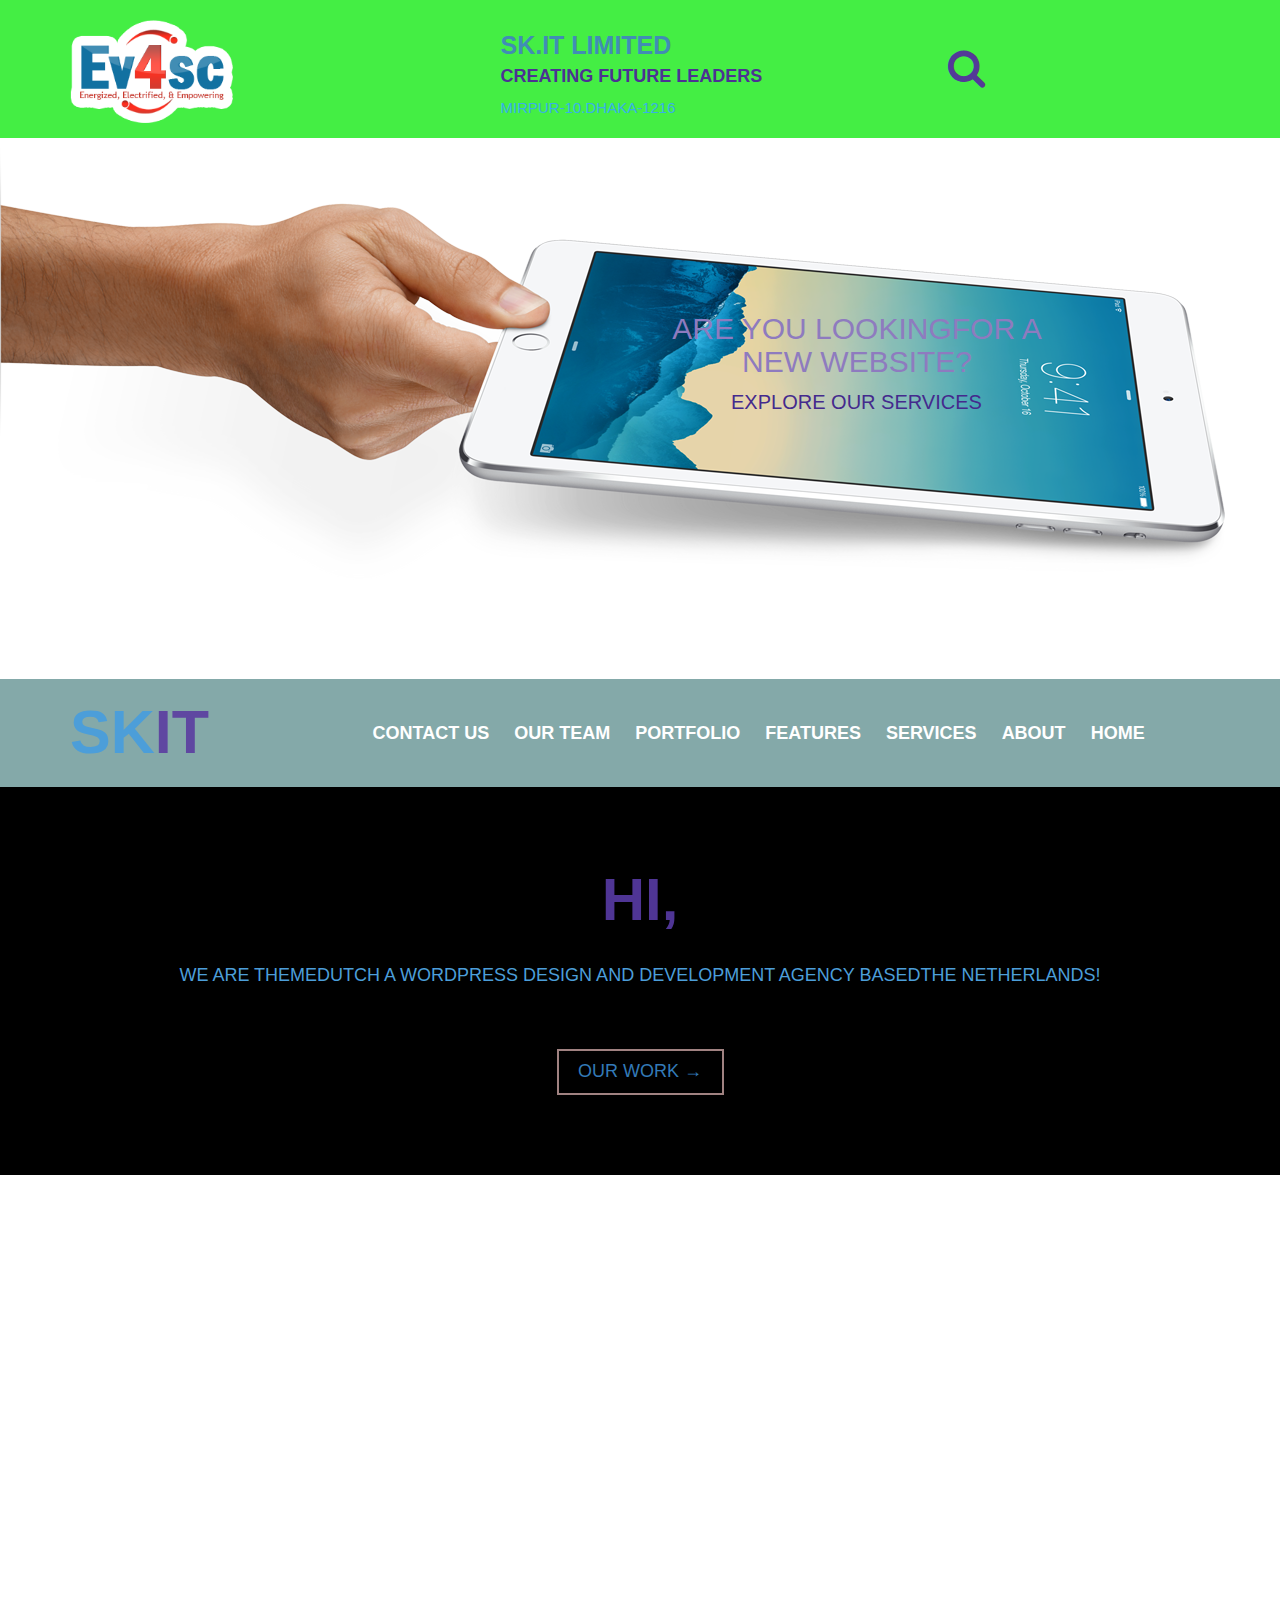
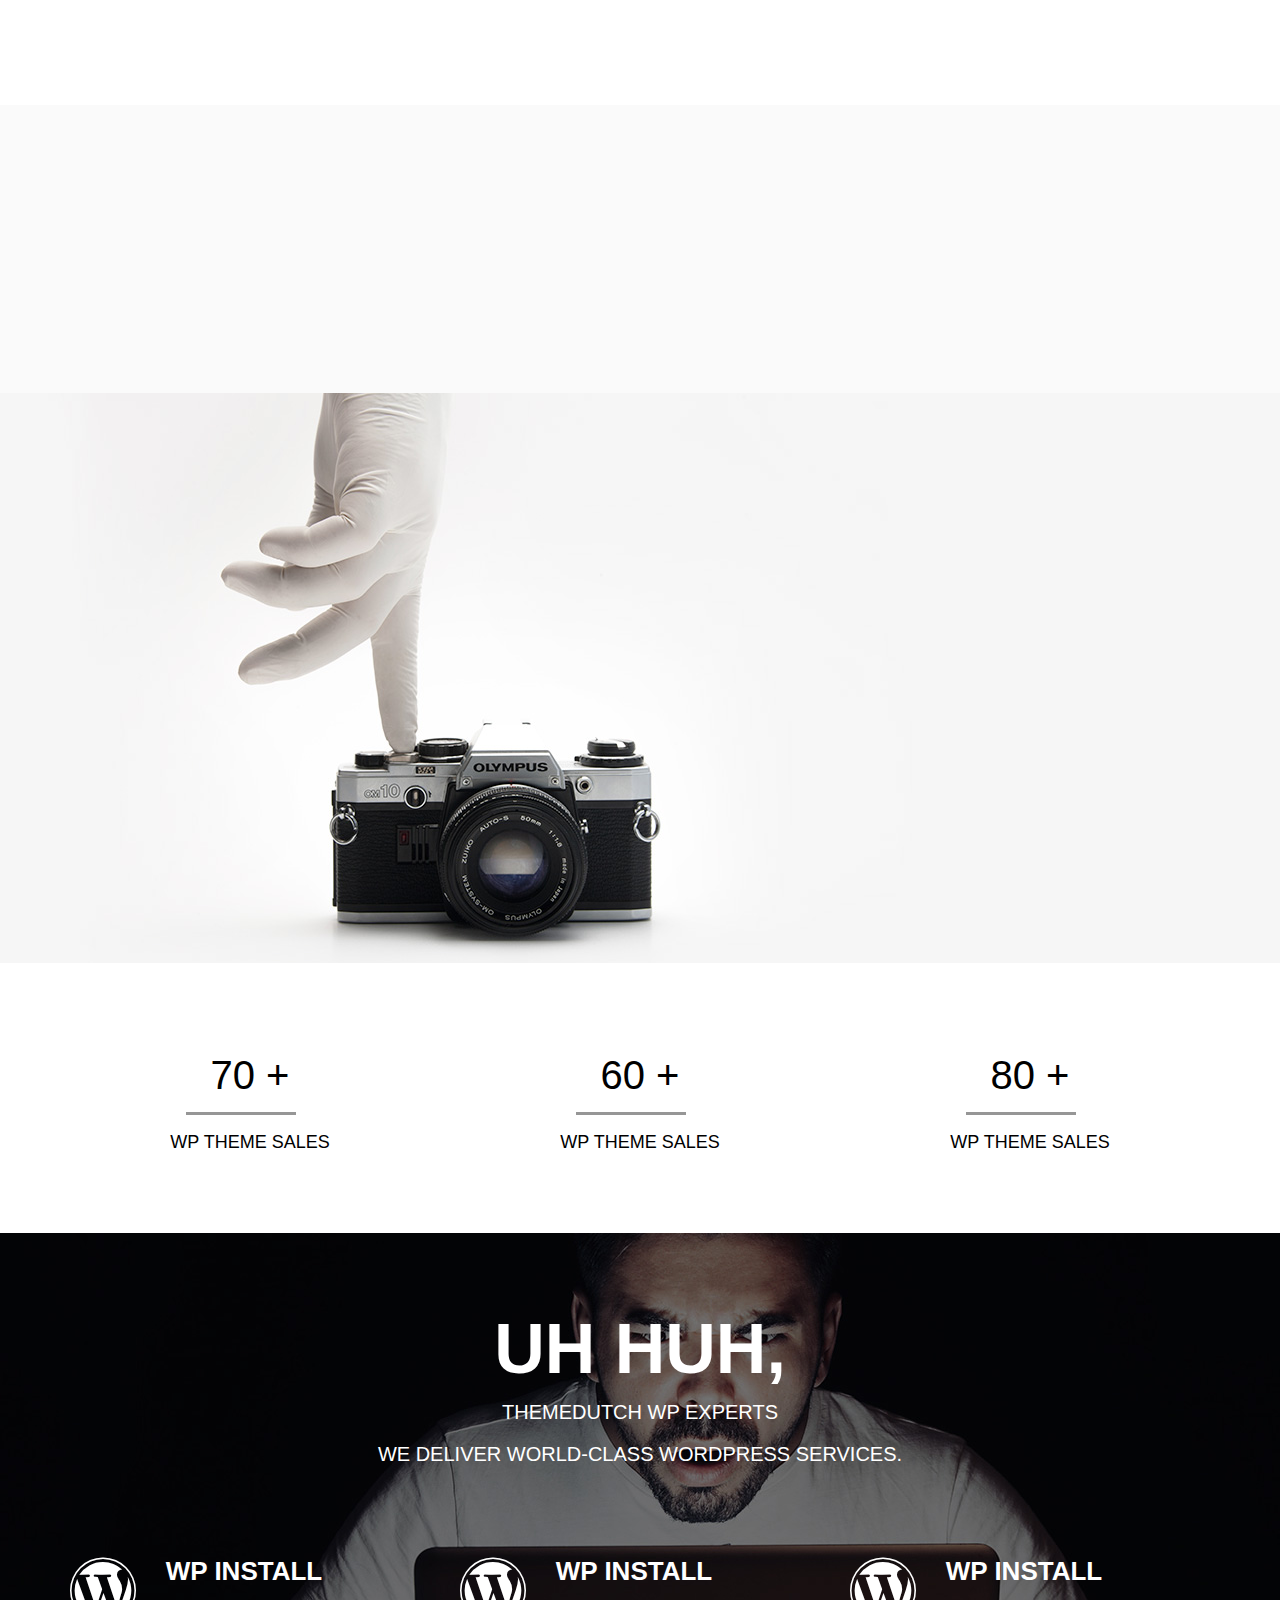
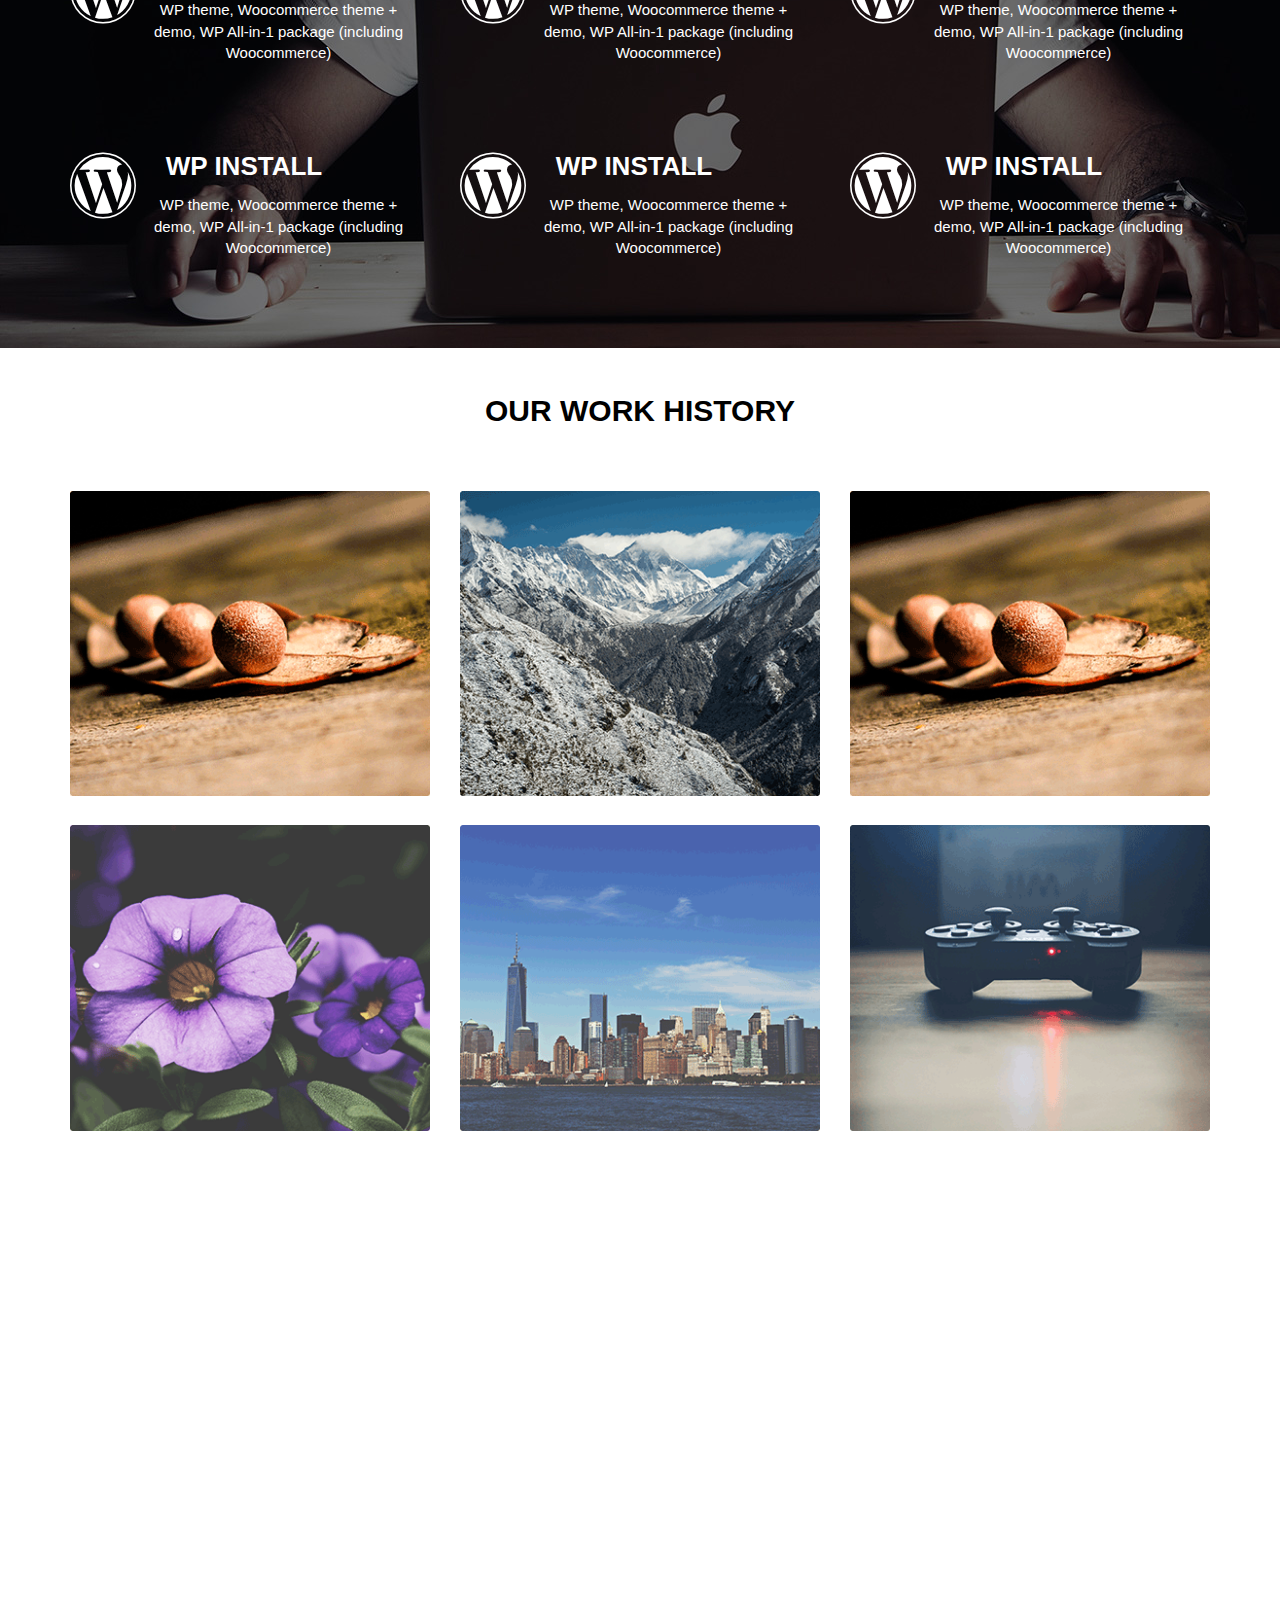
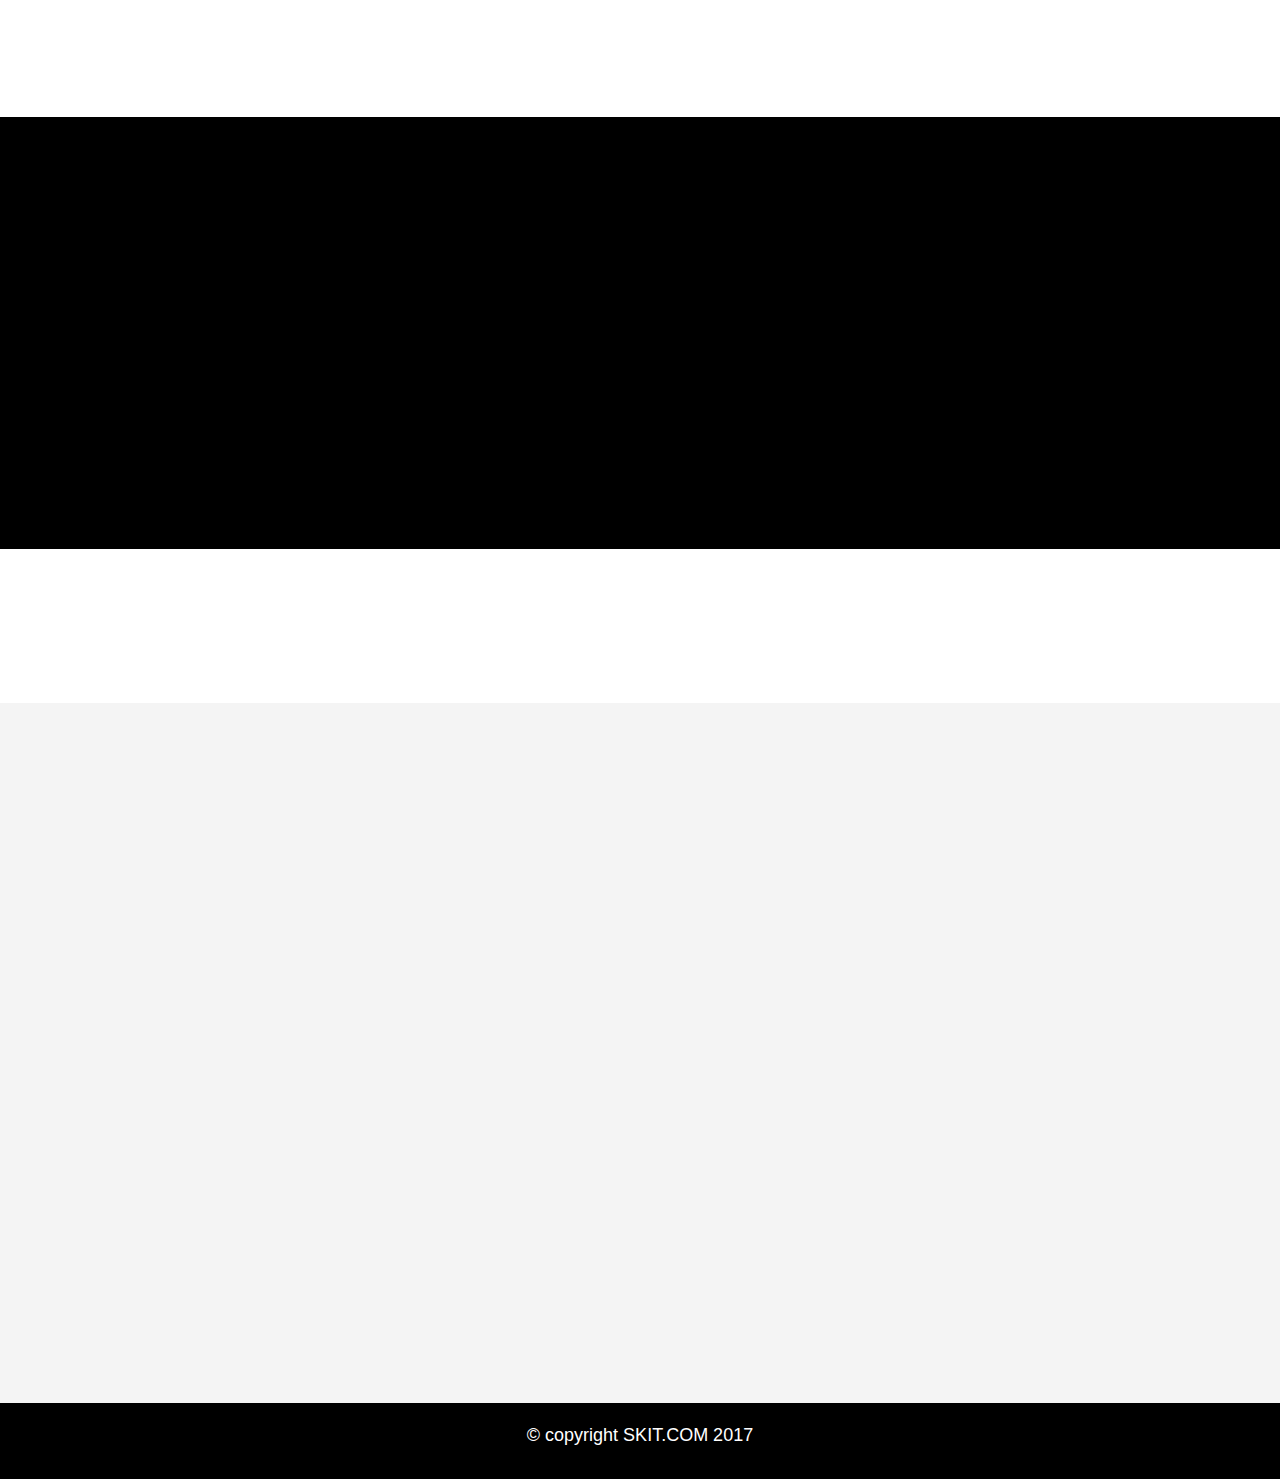
<file: sk it2/index.html>
<!doctype html>
<html class="no-js" lang="">
    <head>
        <meta charset="utf-8">
        <meta http-equiv="X-UA-Compatible" content="IE=edge">
        <title></title>
        <meta name="description" content="">
        <meta name="viewport" content="width=device-width, initial-scale=1">
		<link href="https://fonts.googleapis.com/css?family=Montserrat:400,500,700" rel="stylesheet">
        <link rel="stylesheet" href="css/normalize.css">
        <link rel="stylesheet" href="css/bootstrap.min.css">
        <link rel="stylesheet" href="css/bootstrap-theme.min.css">
        <link rel="stylesheet" href="css/animate.css">
        <link rel="stylesheet" href="css/font-awesome.min.css">
        <link rel="stylesheet" href="css/main.css">
        <script src="js/vendor/modernizr-2.8.3.min.js"></script>
		<link rel="stylesheet" type="text/css" href="style.css" media="all" />
    </head>
    <body>
        <!--[if lt IE 8]>
            <p class="browserupgrade">You are using an <strong>outdated</strong> browser. Please <a href="http://browsehappy.com/">upgrade your browser</a> to improve your experience.</p>
        <![endif]-->
			
			<div class="address_area">
				<div class="container">
					<div class="row">
						<div class="address">
							<div class="col-md-3">
								<div class="address_logo">
									<img src="img/sa1.png" alt="" />
								</div>
							</div>
							<div class="col-md-6">
								<div class="it_area">
									<h2>sk.it limited <br /><span>creating future leaders</span></h2>
									<small>mirpur-10.dhaka-1216</small>
								</div>
							</div>
							<div class="col-md-3">
								<div class="search_area">
									<p onclick="getElementById('model').style='display:block;'"><i class="fa fa-search"></i></p>
								</div>
							</div>
						</div>
					</div>
				</div>
			</div>
			
				<div class="login_area">
					<div class="container">
						<div class="row">
							<div class="login">
								<div class="col-md-12">
									<div class="form" style="text-align:left;" id="model">
										<div class="search">
											<input class="search_here" type="text" placeholder="search_here" />
											<br />
											<a href=""><button class="search_here_btn">search</button></a>
										</div>
										<div class="form_login">
											<form action="">
													<label  class="name"  for="">your name</label>
													<br />
													<input class="shadow" name="name"  type="text" placeholder="your name" required />
													<br />
													<label class="name" for="">your gmail</label>
													<br />
													<input class="shadow" name="gmail" type="gmail" placeholder="your gmail" required  />
													<br />
													<label class="name" for="">your password</label>
													<br />
													<input class="shadow" name="password"  type="password" placeholder="your password" required  />
													<br />
													<input type="submit"class="form_login_btn" />
													<br />
													<div class="account">
														<a href="http\\www.gmail.com" target="_blank" >create new gmail account</a>
													</div>
													<div class="cancle" style="margin-top: 17px;color: #E6A033;">
														<button onclick="this.parentElement.style='display:none;'">CANCLE</button>
													</div>
											</form>
										</div>
									</div>
								</div>
							</div>
						</div>
					</div>
				</div>
			
			
			
			<div class="slider_area">
				<div class="container">
					<div class="row">
						<div class="slider wow rollIn">
							<h2>ARE YOU LOOKINGFOR A NEW WEBSITE?</h2>
							<p>EXPLORE OUR SERVICES</p>
						</div>
					</div>
				</div>
			</div>
			
				<!-------->
			<div class="fixed_menu_area" >
				<div class="container">
					<div class="row">
						<div class="col-md-12">
							<div class="fixed_menu">
								<div class="col-md-3">
									<div class="logo2">
										<a href=""><h2>sk<span>it</span></h2></a>
									</div>
								</div>
								<div class="col_md-9">
									<div class="fixed">
										<ul>
											<li><a href="#" onclick="$('#contact').animatescroll();">CONTACT US</a></li>
											<li><a href="#" onclick="$('#team').animatescroll();">OUR TEAM</a></li>
											<li><a href="#" onclick="$('#portfolio').animatescroll();">PORTFOLIO</a></li>
											<li><a href="">FEATURES</a></li>
											<li><a href="#" onclick="$('#services').animatescroll();">SERVICES</a></li>
											<li><a href="">ABOUT</a></li>
											<li><a href="">HOME</a></li>
										</ul>
									</div>
								</div>
							</div>
						</div>
					</div>
				</div>
			</div>
				
			<div class="header_area saha">
				<div class="container">
					<div class="row">
						<div class="header ">
							<div class="col-md-3">
								<div class="logo">
									<a href=""><h2>sk<span>it</span></h2></a>
								</div>
							</div>
							<div class="col-md-9">
								<div class="main_menu">
									<ul>
										<li><a href="#" onclick="$('#contact').animatescroll();">CONTACT US</a></li>
										<li><a href="#" onclick="$('#team').animatescroll();">OUR TEAM</a></li>
										<li><a href="#" onclick="$('#portfolio').animatescroll();">PORTFOLIO</a></li>
										<li><a href="">FEATURES</a></li>
										<li><a href="#" onclick="$('#services').animatescroll();">SERVICES</a></li>
										<li><a href="">ABOUT</a></li>
										<li><a href="">HOME</a></li>
									</ul>
								</div>
							</div>
						</div>
					</div>
				</div>
			</div>
			<!------------->
			<div class="hi_area">
				<div class="container">
					<div class="row">
						<div class="hi wow bounceInRight">
							<h2>HI,</h2>
							<p>WE ARE THEMEDUTCH A WORDPRESS DESIGN AND DEVELOPMENT AGENCY BASEDTHE NETHERLANDS!</p>
							<button><a href="">OUR WORK →</a></button>
						</div>
					</div>
				</div>
			</div>
			<div class="skill_area">
				<div class="container">
					<div class="row">
						<div class="skill">
							<div class="skill_text wow zoomIn">
								<h2>SKILLS & EXPERTISE</h2>
							<p>Lorem ipsum dolor sit amet, consectetuer adipiscing elit,sed diam nonummy nibh euismod tincidunt ut laoreet dolore</p>
							</div>
							<div class="col-md-6">
								<div class="left_skills wow bounceInLeft">
										<h2>DESIGN</h2>
										<div class="left_progress_bar">
											<span>Graphic design</span>
											<div class="progress progress1"> 
												<div class="left_bar_1"></div>
												<p>90%</p>
											</div>
											<span>Logo design</span>
											<div class="progress progress2"> 
												<div class="left_bar_2"></div>
												<p>80%</p>
											</div>
											<span>Banner design</span>
											<div class="progress progress3"> 
												<div class="left_bar_3"></div>
												<p>70%</p>
											</div>
											<span>Graphic design</span>
										<div class="progress progress4"> 
											<div class="left_bar_4"></div>
											<p>60%</p>
										</div>
									</div>
								</div>
							</div>
							</div>
							<div class="col-md-6">
								<div class="right_skills wow bounceInRight">
										<h2>develop</h2>
										<div class="right_progress_bar">
											<span>Graphic design</span>
											<div class="progress progress5"> 
												<div class="right_bar_1"></div>
												<p>90%</p>
											</div>
											<span>Logo design</span>
											<div class="progress progress6"> 
												<div class="right_bar_2"></div>
												<p>80%</p>
											</div>
											<span>Banner design</span>
											<div class="progress progress7"> 
												<div class="right_bar_3"></div>
												<p>70%</p>
											</div>
											<span>Graphic design</span>
										<div class="progress progress8"> 
											<div class="right_bar_4"></div>
											<p>60%</p>
										</div>
									</div>
								</div>
							</div>
						</div>
					</div>
				</div>
			</div>
			<div class="yes_area">
				<div class="container">
					<div class="row">
						<div class="yes wow bounceInRight">
							<h2>YES,</h2>
							<span>FULL SERVICE WEB AGENCY</span>
							<p>WE ARE SPECIALIZED IN WORDPRESS,WEBDESIGN, ECOMMERCE, MARKETING & WEBHOSTING.</p>
						</div>
					</div>
				</div>
			</div>
			
			<div class="work_history_area"> 
				<div class="container-fluid">
					<div class="row">
						<div class="col-md-6">
							<div class="work_history wow bounceInLeft"> 
									<h1>YEP,</h1>
									<strong>ENVATO ELITE AUTHOR</strong>
									<h3>WE WORK FOR CLIENTS FROM AROUND THE WORLD.</h3>
								</div>
							</div>
						<div class="col-md-6"></div>
					</div>
				</div>
			</div>
			
			<div class="counter_area">
				<div class="container">
					<div class="row">
						<div class="counter">
							<div class="col-md-4">
								<div class="single_counter">
								<h2 class="counter1">5040 +</h2>
								<p>WP THEME SALES</p>
							</div>
							</div>
							<div class="col-md-4">
								<div class="single_counter">
								<h2 class="counter2" >5040+</h2>
								<p>WP THEME SALES</p>
							</div>
							</div>
							<div class="col-md-4">
								<div class="single_counter">
								<h2 class="counter3">5040 +</h2>
								<p>WP THEME SALES</p>
							</div>
							</div>
						</div>
					</div>
				</div>
			</div>
			<div class="service_area" id="services">
				<div class="container">
					<div class="row">
						<div class="service">
							<h2>UH HUH,</h2>
							<span>THEMEDUTCH WP EXPERTS</span>
							<p>WE DELIVER WORLD-CLASS WORDPRESS SERVICES.</p>
							<div class="col-md-4">
								<div class="single_service">
									<a href=""><i class="fa fa-wordpress"></i></a>
									<h2>WP INSTALL</h2>
									<p>WP theme, Woocommerce theme + demo, WP All-in-1 package (including Woocommerce)</p>
								</div>
							</div>
							<div class="col-md-4">
								<div class="single_service">
									<a href=""><i class="fa fa-wordpress"></i></a>
									<h2>WP INSTALL</h2>
									<p>WP theme, Woocommerce theme + demo, WP All-in-1 package (including Woocommerce)</p>
								</div>
							</div>
							<div class="col-md-4">
								<div class="single_service">
									<a href=""><i class="fa fa-wordpress"></i></a>
									<h2>WP INSTALL</h2>
									<p>WP theme, Woocommerce theme + demo, WP All-in-1 package (including Woocommerce)</p>
								</div>
							</div>
							<div class="col-md-4">
								<div class="single_service">
									<a href=""><i class="fa fa-wordpress"></i></a>
									<h2>WP INSTALL</h2>
									<p>WP theme, Woocommerce theme + demo, WP All-in-1 package (including Woocommerce)</p>
								</div>
							</div>
							<div class="col-md-4">
								<div class="single_service">
									<a href=""><i class="fa fa-wordpress"></i></a>
									<h2>WP INSTALL</h2>
									<p>WP theme, Woocommerce theme + demo, WP All-in-1 package (including Woocommerce)</p>
								</div>
							</div>
							<div class="col-md-4">
								<div class="single_service">
									<a href=""><i class="fa fa-wordpress"></i></a>
									<h2>WP INSTALL</h2>
									<p>WP theme, Woocommerce theme + demo, WP All-in-1 package (including Woocommerce)</p>
								</div>
							</div>
						</div>
					</div>
				</div>
			</div>
			<div class="portfolio_area" id="portfolio">
				<div class="container">
					<div class="row">
						<div class="portfolio">
							<h2>Our work history</h2>
							<div class="col-md-4">
								<div class="single_portfolio">
									<img src="img/pic3.png" alt="" />
								</div>
							</div>
							<div class="col-md-4">
								<div class="single_portfolio">
									<img src="img/pic1.png" alt="" />
								</div>
							</div>
							<div class="col-md-4">
								<div class="single_portfolio">
									<img src="img/pic3.png" alt="" />
								</div>
							</div>
							<div class="col-md-4">
								<div class="single_portfolio">
									<img src="img/pic6.png" alt="" />
								</div>
							</div>
							<div class="col-md-4">
								<div class="single_portfolio">
									<img src="img/pic5.png" alt="" />
								</div>
							</div>
							<div class="col-md-4">
								<div class="single_portfolio">
									<img src="img/pic4.png" alt="" />
								</div>
							</div>
						</div>
					</div>
				</div>
			</div>
			<div class="team_area wow bounceInLeft" id="team">
				<div class="container">
					<div class="row">
						<div class="team">
							<h2>Meet our team</h2>
							<div class="col-md-4">
								<div class="single_team">
									<img src="img/avatar2.png" alt="" />
									<p>Jon Donga</p>
									<span>Graphic designer</span>
									<ul>
										<li><i class="fa fa-facebook"></i></li>
										<li><i class="fa fa-facebook"></i></li>
										<li><i class="fa fa-facebook"></i></li>
									</ul>
								</div>
							</div>
							<div class="col-md-4">
								<div class="single_team">
									<img src="img/avatar2.png" alt="" />
									<p>Jon Donga</p>
									<span>Graphic designer</span>
									<ul>
										<li><i class="fa fa-facebook"></i></li>
										<li><i class="fa fa-facebook"></i></li>
										<li><i class="fa fa-facebook"></i></li>
									</ul>
								</div>
							</div>
							<div class="col-md-4">
								<div class="single_team">
									<img src="img/avatar2.png" alt="" />
									<p>Jon Donga</p>
									<span>Graphic designer</span>
									<ul>
										<li><i class="fa fa-facebook"></i></li>
										<li><i class="fa fa-facebook"></i></li>
										<li><i class="fa fa-facebook"></i></li>
									</ul>
								</div>
							</div>
						</div>
					</div>
				</div>
			</div>
			<div class="yeah_area">
				<div class="container">
					<div class="row">
						<div class="col-md-12 wow bounceInRight">
							<div class="yeah ">
								<h2>YEAH,</h2>
								<h3>OFFERS AND ARRIVALS</h3>
								<p>LIKE US ON FACEBOOK & FOLLOW US ON TWITTER!</p>
								<ul>
									<li><a href=""><i class="fa fa-facebook"></i></a></li>
									<li><a href=""><i class="fa fa-twitter"></i></a></li>
									<li><a href=""><i class="fa fa-google-plus"></i></a></li>
								</ul>
							</div>
						</div>
					</div>
				</div>
			</div>
			<div class="icon_area wow bounceInLeft">
				<div class="container">
					<div class="row">
						<div class="icon">
							<ul>
								<li><img src="img/envato.jpg" alt="" /></li>
								<li><img src="img/envato.jpg" alt="" /></li>
								<li><img src="img/envato.jpg" alt="" /></li>
								<li><img src="img/envato.jpg" alt="" /></li>
								<li><img src="img/envato.jpg" alt="" /></li>
							</ul>
						</div>
					</div>
				</div>
			</div>
				<div class="contact_area " id="contact">
					<div class="container">
						<div class="row">
							<div class="contact">
								<div class="form_area wow bounceInLeft">
									<h2>contact us</h2>
									<div class="col-md-6">
										<div class="contact_left ">
											<form action="" method="">
												<div class="form-group"> 
													<label for="">Name(required)</label>
													<input type="text" class="form-control" required/>
												</div>
												<div class="form-group"> 
													<label for="">Email(required)</label>
													<input type="email" class="form-control" required/>
												</div>
												<div class="form-group"> 
													<label for="">Subject</label>
													<input type="text" class="form-control"/>
												</div>
													<div class="form-group"> 
													<label for="">Massage</label>
													<textarea class="form-control" required></textarea>
												</div>
												<input type="submit" value="send" class="btn btn-info"/>
											</form>
										</div>
									</div>
								</div>
								<div class="col-md-6">
									<div class="contact_right wow bounceInRight">
										<h2>OFFICE LOCATION</h2>
										<iframe src="https://www.google.com/maps/embed?pb=!1m18!1m12!1m3!1d3646.7872133178043!2d90.71953731421462!3d23.932587887710508!2m3!1f0!2f0!3f0!3m2!1i1024!2i768!4f13.1!3m3!1m2!1s0x3754304d00000019%3A0xb2882a976cd56611!2z4Kac4Ka-4Kak4KeA4Kav4Ka8IOCmr-CngeCmrCDgpongpqjgp43gpqjgpq_gprzgpqgg4Kaq4KeN4Kaw4Ka24Ka_4KaV4KeN4Ka34KajIOCmh-CmqOCmuOCnjeCmn-Cmv-Cmn-Cmv-CmieCmnw!5e0!3m2!1sbn!2sbd!4v1491894972427" width="100%" height="350" frameborder="0" style="border:0" allowfullscreen></iframe>
										<p><i class="fa fa-map-marker"></i> 205/5(2nd Floor), West Brahmondi, Baluchor, Sadar, Narsingdi 1602</p>
									</div>
								</div>
							</div>
						</div>
					</div>
				</div>
			<div class="footer_area">
				<div class="container">
					<div class="row">
						<div class="col-md-12">
						<div class="footer">
							<p>&copy; copyright SKIT.COM 2017</p>
						</div>
					</div>
					</div>
				</div>
			</div>
			<a href="#" class="scrollToTop"><i class="fa fa-arrow-up"></i></a>
			
			
			
        <script src="//ajax.googleapis.com/ajax/libs/jquery/1.11.2/jquery.min.js"></script>
        <script>window.jQuery || document.write('<script src="js/vendor/jquery-1.11.2.min.js"><\/script>')</script>
        <script src="js/plugins.js"></script>
        <script src="js/bootstrap.min.js"></script>
        <script src="js/wow.min.js"></script>
        <script src="js/animationCounter.min.js"></script>
        <script src="js/animatescroll.min.js"></script>
        <script src="js/main.js"></script>
    </body>
</html>
</file>
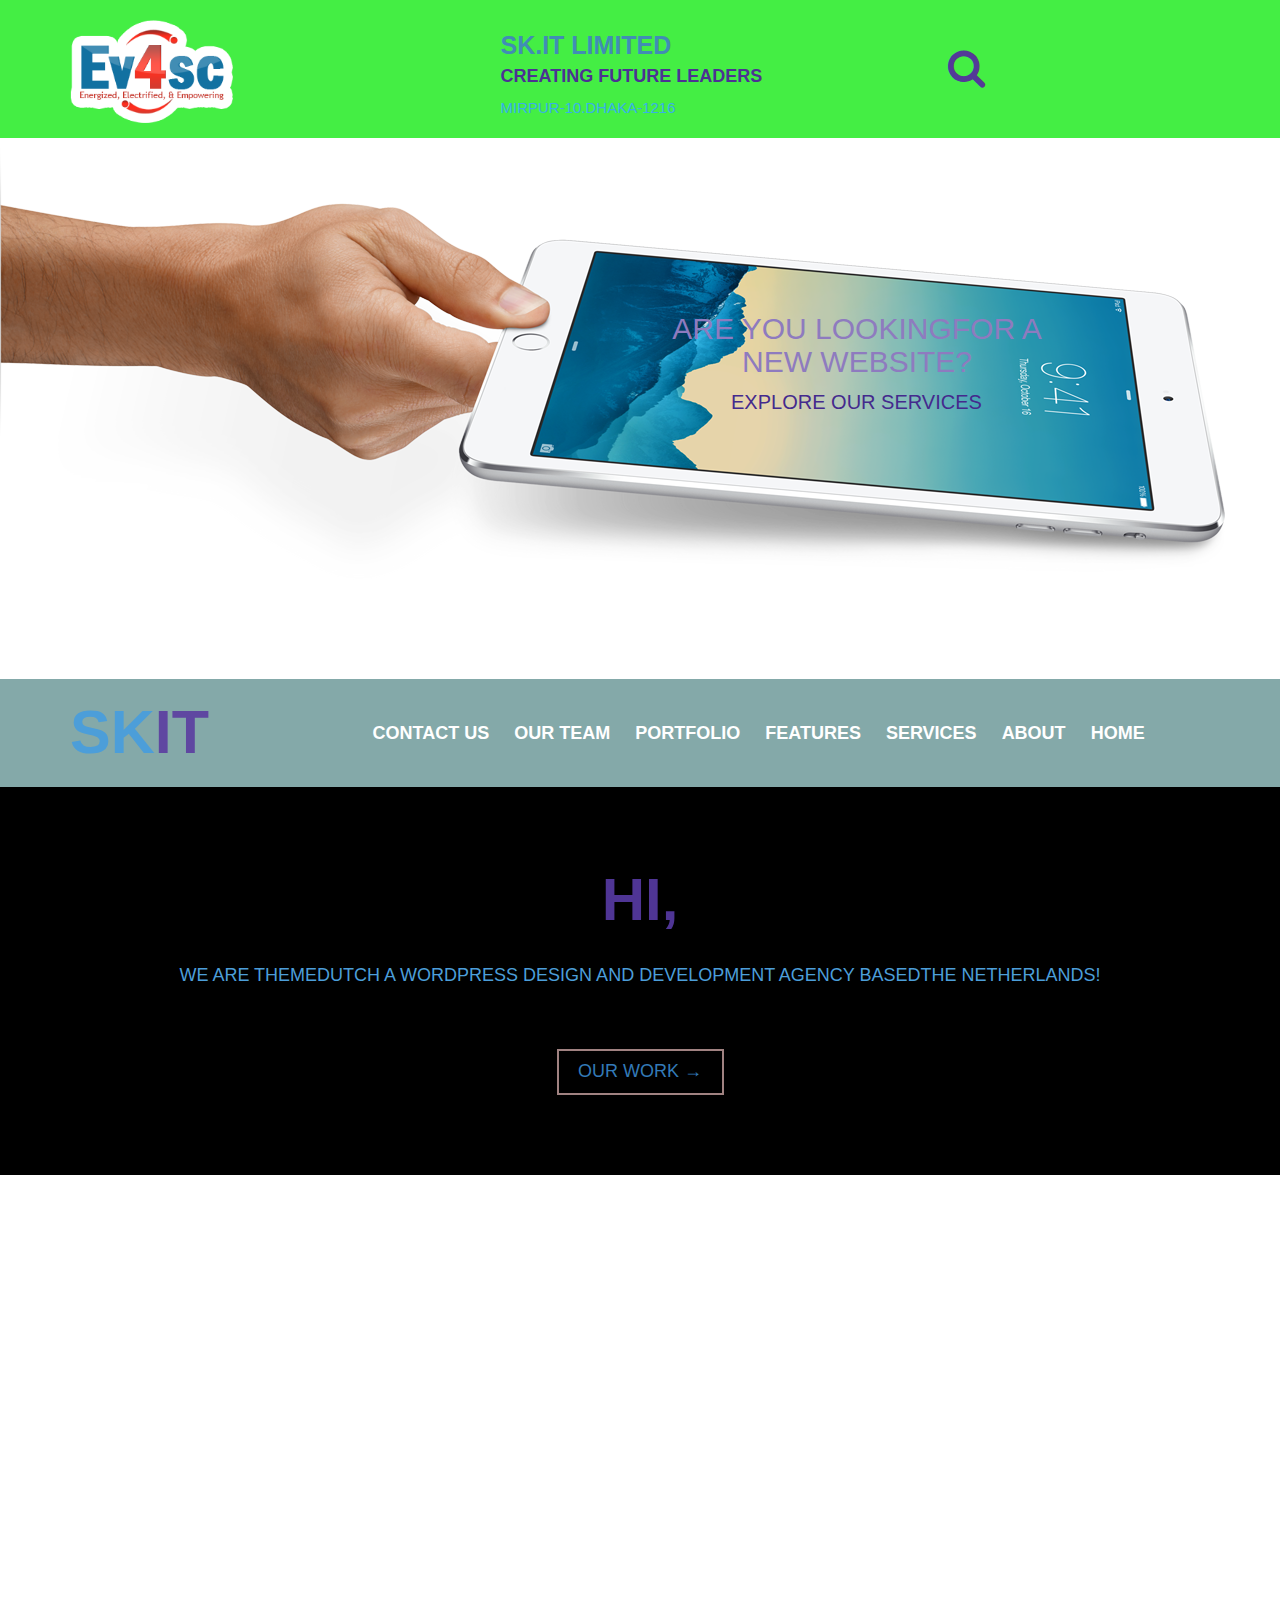
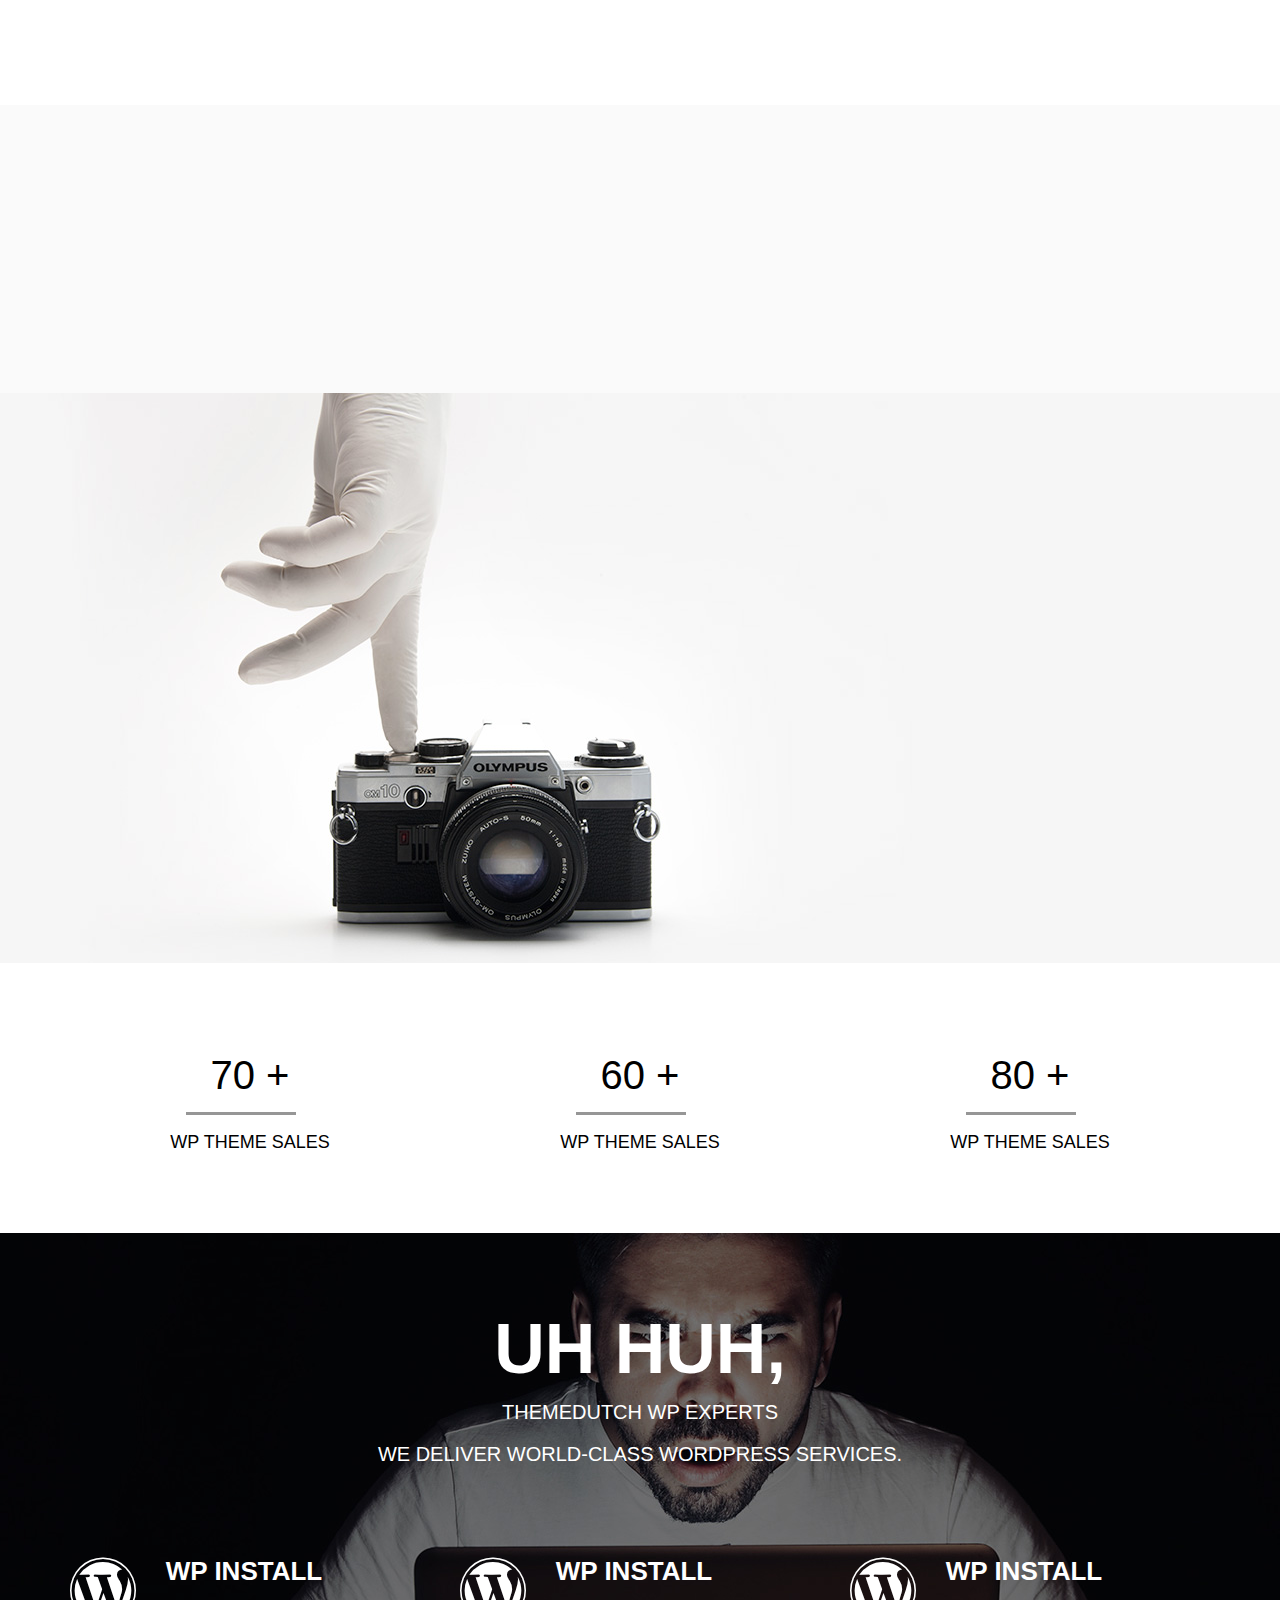
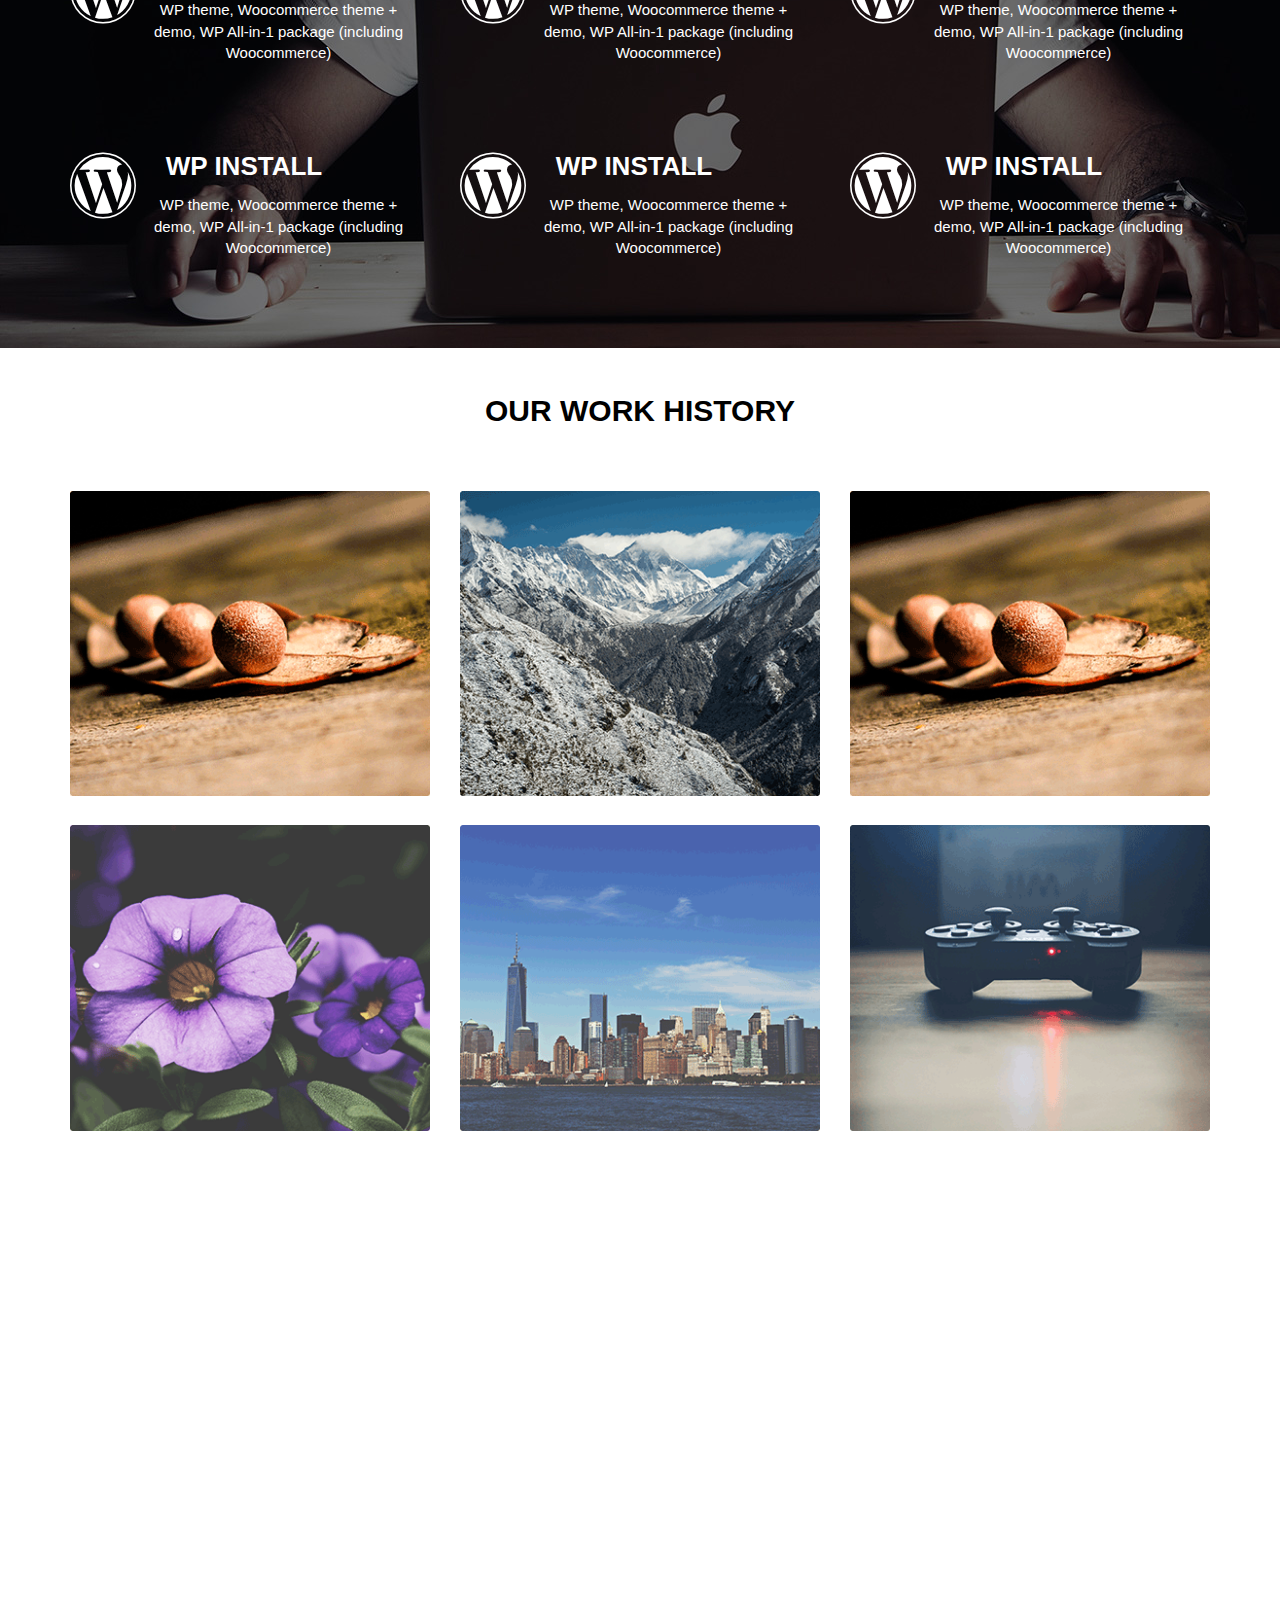
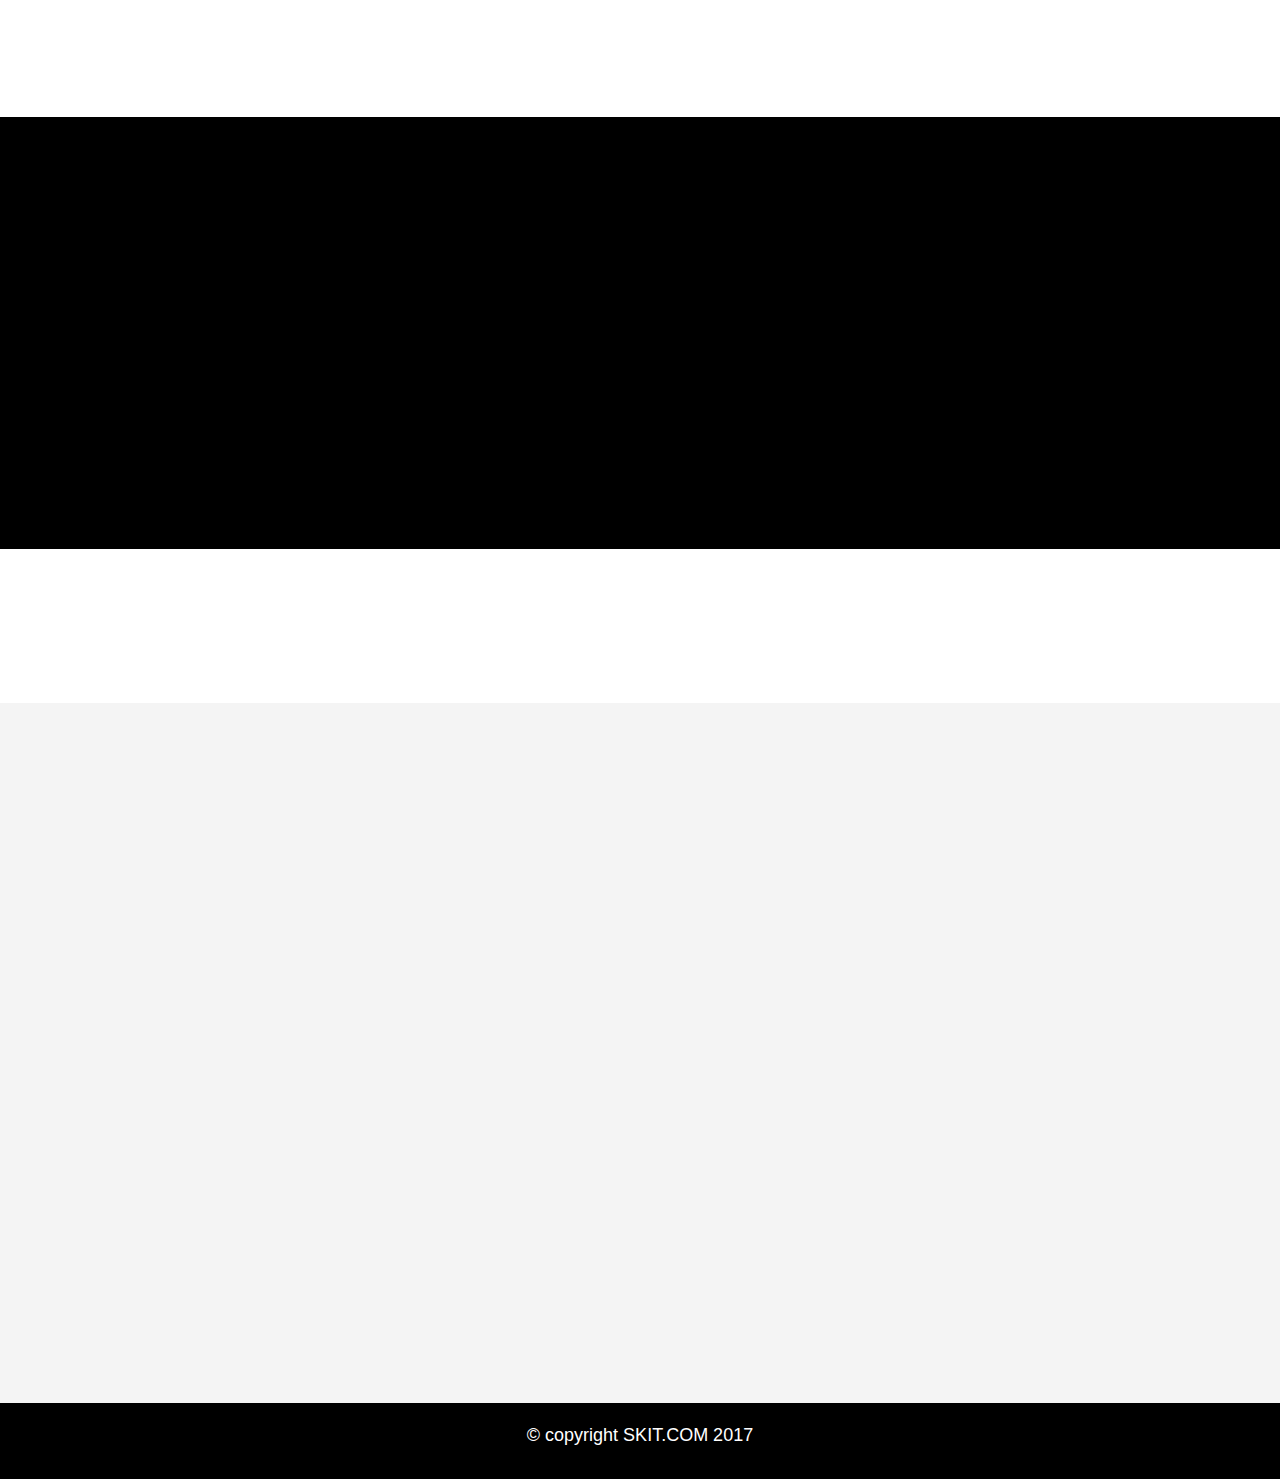
<file: sk it3/index.html>
<!doctype html>
<html class="no-js" lang="">
    <head>
        <meta charset="utf-8">
        <meta http-equiv="X-UA-Compatible" content="IE=edge">
        <title></title>
        <meta name="description" content="">
        <meta name="viewport" content="width=device-width, initial-scale=1">
		<link href="https://fonts.googleapis.com/css?family=Montserrat:400,500,700" rel="stylesheet">
        <link rel="stylesheet" href="css/normalize.css">
        <link rel="stylesheet" href="css/bootstrap.min.css">
        <link rel="stylesheet" href="css/bootstrap-theme.min.css">
        <link rel="stylesheet" href="css/animate.css">
        <link rel="stylesheet" href="css/font-awesome.min.css">
        <link rel="stylesheet" href="css/main.css">
        <script src="js/vendor/modernizr-2.8.3.min.js"></script>
		<link rel="stylesheet" type="text/css" href="style.css" media="all" />
    </head>
    <body>
        <!--[if lt IE 8]>
            <p class="browserupgrade">You are using an <strong>outdated</strong> browser. Please <a href="http://browsehappy.com/">upgrade your browser</a> to improve your experience.</p>
        <![endif]-->
			
			<div class="address_area">
				<div class="container">
					<div class="row">
						<div class="address">
							<div class="col-md-3">
								<div class="address_logo">
									<img src="img/sa1.png" alt="" />
								</div>
							</div>
							<div class="col-md-6">
								<div class="it_area">
									<h2>sk.it limited <br /><span>creating future leaders</span></h2>
									<small>mirpur-10.dhaka-1216</small>
								</div>
							</div>
							<div class="col-md-3">
								<div class="search_area">
									<p onclick="getElementById('model').style='display:block;'"><i class="fa fa-search"></i></p>
								</div>
							</div>
						</div>
					</div>
				</div>
			</div>
			
				<div class="login_area">
					<div class="container">
						<div class="row">
							<div class="login">
								<div class="col-md-12">
									<div class="form" style="text-align:left;" id="model">
										<div class="search">
											<input class="search_here" type="text" placeholder="search_here" />
											<br />
											<a href=""><button class="search_here_btn">search</button></a>
										</div>
										<div class="form_login">
											<form action="">
													<label  class="name" for="">your name</label>
													<br />
													<input class="shadow" type="text" placeholder="your name" />
													<br />
													<label class="name" for="">your gmail</label>
													<br />
													<input class="shadow" type="gmail" placeholder="your gmail" />
													<br />
													<label class="name" for="">your password</label>
													<br />
													<input class="shadow" type="password" placeholder="your password" />
													<br />
													<input type="submit"class="form_login_btn" />
													<br />
													<div class="account">
														<a href="http\\gmail.com" target="_blank" >create new gmail account</a>
													</div>
													<div class="cancle" style="margin-top: 17px;color: #E6A033;">
														<button onclick="this.parentElement.style='display:none;'">CANCLE</button>
													</div>
											</form>
										</div>
									</div>
								</div>
							</div>
						</div>
					</div>
				</div>
			
			
			
			<div class="slider_area">
				<div class="container">
					<div class="row">
						<div class="slider wow rollIn">
							<h2>ARE YOU LOOKINGFOR A NEW WEBSITE?</h2>
							<p>EXPLORE OUR SERVICES</p>
						</div>
					</div>
				</div>
			</div>
			
				<!-------->
			<div class="fixed_menu_area" >
				<div class="container">
					<div class="row">
						<div class="col-md-12">
							<div class="fixed_menu">
								<div class="col-md-3">
									<div class="logo2">
										<a href=""><h2>sk<span>it</span></h2></a>
									</div>
								</div>
								<div class="col_md-9">
									<div class="fixed">
										<ul>
											<li><a href="#" onclick="$('#contact').animatescroll();">CONTACT US</a></li>
											<li><a href="#" onclick="$('#team').animatescroll();">OUR TEAM</a></li>
											<li><a href="#" onclick="$('#portfolio').animatescroll();">PORTFOLIO</a></li>
											<li><a href="">FEATURES</a></li>
											<li><a href="#" onclick="$('#services').animatescroll();">SERVICES</a></li>
											<li><a href="">ABOUT</a></li>
											<li><a href="">HOME</a></li>
										</ul>
									</div>
								</div>
							</div>
						</div>
					</div>
				</div>
			</div>
				
			<div class="header_area saha">
				<div class="container">
					<div class="row">
						<div class="header ">
							<div class="col-md-3">
								<div class="logo">
									<a href=""><h2>sk<span>it</span></h2></a>
								</div>
							</div>
							<div class="col-md-9">
								<div class="main_menu">
									<ul>
										<li><a href="#" onclick="$('#contact').animatescroll();">CONTACT US</a></li>
										<li><a href="#" onclick="$('#team').animatescroll();">OUR TEAM</a></li>
										<li><a href="#" onclick="$('#portfolio').animatescroll();">PORTFOLIO</a></li>
										<li><a href="">FEATURES</a></li>
										<li><a href="#" onclick="$('#services').animatescroll();">SERVICES</a></li>
										<li><a href="">ABOUT</a></li>
										<li><a href="">HOME</a></li>
									</ul>
								</div>
							</div>
						</div>
					</div>
				</div>
			</div>
			<!------------->
			<div class="hi_area">
				<div class="container">
					<div class="row">
						<div class="hi wow bounceInRight">
							<h2>HI,</h2>
							<p>WE ARE THEMEDUTCH A WORDPRESS DESIGN AND DEVELOPMENT AGENCY BASEDTHE NETHERLANDS!</p>
							<button><a href="">OUR WORK →</a></button>
						</div>
					</div>
				</div>
			</div>
			<div class="skill_area">
				<div class="container">
					<div class="row">
						<div class="skill">
							<div class="skill_text wow zoomIn">
								<h2>SKILLS & EXPERTISE</h2>
							<p>Lorem ipsum dolor sit amet, consectetuer adipiscing elit,sed diam nonummy nibh euismod tincidunt ut laoreet dolore</p>
							</div>
							<div class="col-md-6">
								<div class="left_skills wow bounceInLeft">
										<h2>DESIGN</h2>
										<div class="left_progress_bar">
											<span>Graphic design</span>
											<div class="progress progress1"> 
												<div class="left_bar_1"></div>
												<p>90%</p>
											</div>
											<span>Logo design</span>
											<div class="progress progress2"> 
												<div class="left_bar_2"></div>
												<p>80%</p>
											</div>
											<span>Banner design</span>
											<div class="progress progress3"> 
												<div class="left_bar_3"></div>
												<p>70%</p>
											</div>
											<span>Graphic design</span>
										<div class="progress progress4"> 
											<div class="left_bar_4"></div>
											<p>60%</p>
										</div>
									</div>
								</div>
							</div>
							</div>
							<div class="col-md-6">
								<div class="right_skills wow bounceInRight">
										<h2>develop</h2>
										<div class="right_progress_bar">
											<span>Graphic design</span>
											<div class="progress progress5"> 
												<div class="right_bar_1"></div>
												<p>90%</p>
											</div>
											<span>Logo design</span>
											<div class="progress progress6"> 
												<div class="right_bar_2"></div>
												<p>80%</p>
											</div>
											<span>Banner design</span>
											<div class="progress progress7"> 
												<div class="right_bar_3"></div>
												<p>70%</p>
											</div>
											<span>Graphic design</span>
										<div class="progress progress8"> 
											<div class="right_bar_4"></div>
											<p>60%</p>
										</div>
									</div>
								</div>
							</div>
						</div>
					</div>
				</div>
			</div>
			<div class="yes_area">
				<div class="container">
					<div class="row">
						<div class="yes wow bounceInRight">
							<h2>YES,</h2>
							<span>FULL SERVICE WEB AGENCY</span>
							<p>WE ARE SPECIALIZED IN WORDPRESS,WEBDESIGN, ECOMMERCE, MARKETING & WEBHOSTING.</p>
						</div>
					</div>
				</div>
			</div>
			
			<div class="work_history_area"> 
				<div class="container-fluid">
					<div class="row">
						<div class="col-md-6">
							<div class="work_history wow bounceInLeft"> 
									<h1>YEP,</h1>
									<strong>ENVATO ELITE AUTHOR</strong>
									<h3>WE WORK FOR CLIENTS FROM AROUND THE WORLD.</h3>
								</div>
							</div>
						<div class="col-md-6"></div>
					</div>
				</div>
			</div>
			
			<div class="counter_area">
				<div class="container">
					<div class="row">
						<div class="counter">
							<div class="col-md-4">
								<div class="single_counter">
								<h2 class="counter1">5040 +</h2>
								<p>WP THEME SALES</p>
							</div>
							</div>
							<div class="col-md-4">
								<div class="single_counter">
								<h2 class="counter2" >5040+</h2>
								<p>WP THEME SALES</p>
							</div>
							</div>
							<div class="col-md-4">
								<div class="single_counter">
								<h2 class="counter3">5040 +</h2>
								<p>WP THEME SALES</p>
							</div>
							</div>
						</div>
					</div>
				</div>
			</div>
			<div class="service_area" id="services">
				<div class="container">
					<div class="row">
						<div class="service">
							<h2>UH HUH,</h2>
							<span>THEMEDUTCH WP EXPERTS</span>
							<p>WE DELIVER WORLD-CLASS WORDPRESS SERVICES.</p>
							<div class="col-md-4">
								<div class="single_service">
									<a href=""><i class="fa fa-wordpress"></i></a>
									<h2>WP INSTALL</h2>
									<p>WP theme, Woocommerce theme + demo, WP All-in-1 package (including Woocommerce)</p>
								</div>
							</div>
							<div class="col-md-4">
								<div class="single_service">
									<a href=""><i class="fa fa-wordpress"></i></a>
									<h2>WP INSTALL</h2>
									<p>WP theme, Woocommerce theme + demo, WP All-in-1 package (including Woocommerce)</p>
								</div>
							</div>
							<div class="col-md-4">
								<div class="single_service">
									<a href=""><i class="fa fa-wordpress"></i></a>
									<h2>WP INSTALL</h2>
									<p>WP theme, Woocommerce theme + demo, WP All-in-1 package (including Woocommerce)</p>
								</div>
							</div>
							<div class="col-md-4">
								<div class="single_service">
									<a href=""><i class="fa fa-wordpress"></i></a>
									<h2>WP INSTALL</h2>
									<p>WP theme, Woocommerce theme + demo, WP All-in-1 package (including Woocommerce)</p>
								</div>
							</div>
							<div class="col-md-4">
								<div class="single_service">
									<a href=""><i class="fa fa-wordpress"></i></a>
									<h2>WP INSTALL</h2>
									<p>WP theme, Woocommerce theme + demo, WP All-in-1 package (including Woocommerce)</p>
								</div>
							</div>
							<div class="col-md-4">
								<div class="single_service">
									<a href=""><i class="fa fa-wordpress"></i></a>
									<h2>WP INSTALL</h2>
									<p>WP theme, Woocommerce theme + demo, WP All-in-1 package (including Woocommerce)</p>
								</div>
							</div>
						</div>
					</div>
				</div>
			</div>
			<div class="portfolio_area" id="portfolio">
				<div class="container">
					<div class="row">
						<div class="portfolio">
							<h2>Our work history</h2>
							<div class="col-md-4">
								<div class="single_portfolio">
									<img src="img/pic3.png" alt="" />
								</div>
							</div>
							<div class="col-md-4">
								<div class="single_portfolio">
									<img src="img/pic1.png" alt="" />
								</div>
							</div>
							<div class="col-md-4">
								<div class="single_portfolio">
									<img src="img/pic3.png" alt="" />
								</div>
							</div>
							<div class="col-md-4">
								<div class="single_portfolio">
									<img src="img/pic6.png" alt="" />
								</div>
							</div>
							<div class="col-md-4">
								<div class="single_portfolio">
									<img src="img/pic5.png" alt="" />
								</div>
							</div>
							<div class="col-md-4">
								<div class="single_portfolio">
									<img src="img/pic4.png" alt="" />
								</div>
							</div>
						</div>
					</div>
				</div>
			</div>
			<div class="team_area wow bounceInLeft" id="team">
				<div class="container">
					<div class="row">
						<div class="team">
							<h2>Meet our team</h2>
							<div class="col-md-4">
								<div class="single_team">
									<img src="img/avatar2.png" alt="" />
									<p>Jon Donga</p>
									<span>Graphic designer</span>
									<ul>
										<li><i class="fa fa-facebook"></i></li>
										<li><i class="fa fa-facebook"></i></li>
										<li><i class="fa fa-facebook"></i></li>
									</ul>
								</div>
							</div>
							<div class="col-md-4">
								<div class="single_team">
									<img src="img/avatar2.png" alt="" />
									<p>Jon Donga</p>
									<span>Graphic designer</span>
									<ul>
										<li><i class="fa fa-facebook"></i></li>
										<li><i class="fa fa-facebook"></i></li>
										<li><i class="fa fa-facebook"></i></li>
									</ul>
								</div>
							</div>
							<div class="col-md-4">
								<div class="single_team">
									<img src="img/avatar2.png" alt="" />
									<p>Jon Donga</p>
									<span>Graphic designer</span>
									<ul>
										<li><i class="fa fa-facebook"></i></li>
										<li><i class="fa fa-facebook"></i></li>
										<li><i class="fa fa-facebook"></i></li>
									</ul>
								</div>
							</div>
						</div>
					</div>
				</div>
			</div>
			<div class="yeah_area">
				<div class="container">
					<div class="row">
						<div class="col-md-12 wow bounceInRight">
							<div class="yeah ">
								<h2>YEAH,</h2>
								<h3>OFFERS AND ARRIVALS</h3>
								<p>LIKE US ON FACEBOOK & FOLLOW US ON TWITTER!</p>
								<ul>
									<li><a href=""><i class="fa fa-facebook"></i></a></li>
									<li><a href=""><i class="fa fa-twitter"></i></a></li>
									<li><a href=""><i class="fa fa-google-plus"></i></a></li>
								</ul>
							</div>
						</div>
					</div>
				</div>
			</div>
			<div class="icon_area wow bounceInLeft">
				<div class="container">
					<div class="row">
						<div class="icon">
							<ul>
								<li><img src="img/envato.jpg" alt="" /></li>
								<li><img src="img/envato.jpg" alt="" /></li>
								<li><img src="img/envato.jpg" alt="" /></li>
								<li><img src="img/envato.jpg" alt="" /></li>
								<li><img src="img/envato.jpg" alt="" /></li>
							</ul>
						</div>
					</div>
				</div>
			</div>
				<div class="contact_area " id="contact">
					<div class="container">
						<div class="row">
							<div class="contact">
								<div class="form_area wow bounceInLeft">
									<h2>contact us</h2>
									<div class="col-md-6">
										<div class="contact_left ">
											<form action="" method="">
												<div class="form-group"> 
													<label for="">Name(required)</label>
													<input type="text" class="form-control" required/>
												</div>
												<div class="form-group"> 
													<label for="">Email(required)</label>
													<input type="email" class="form-control" required/>
												</div>
												<div class="form-group"> 
													<label for="">Subject</label>
													<input type="text" class="form-control"/>
												</div>
													<div class="form-group"> 
													<label for="">Massage</label>
													<textarea class="form-control" required></textarea>
												</div>
												<input type="submit" value="send" class="btn btn-info"/>
											</form>
										</div>
									</div>
								</div>
								<div class="col-md-6">
									<div class="contact_right wow bounceInRight">
										<h2>OFFICE LOCATION</h2>
										<iframe src="https://www.google.com/maps/embed?pb=!1m18!1m12!1m3!1d3646.7872133178043!2d90.71953731421462!3d23.932587887710508!2m3!1f0!2f0!3f0!3m2!1i1024!2i768!4f13.1!3m3!1m2!1s0x3754304d00000019%3A0xb2882a976cd56611!2z4Kac4Ka-4Kak4KeA4Kav4Ka8IOCmr-CngeCmrCDgpongpqjgp43gpqjgpq_gprzgpqgg4Kaq4KeN4Kaw4Ka24Ka_4KaV4KeN4Ka34KajIOCmh-CmqOCmuOCnjeCmn-Cmv-Cmn-Cmv-CmieCmnw!5e0!3m2!1sbn!2sbd!4v1491894972427" width="100%" height="350" frameborder="0" style="border:0" allowfullscreen></iframe>
										<p><i class="fa fa-map-marker"></i> 205/5(2nd Floor), West Brahmondi, Baluchor, Sadar, Narsingdi 1602</p>
									</div>
								</div>
							</div>
						</div>
					</div>
				</div>
			<div class="footer_area">
				<div class="container">
					<div class="row">
						<div class="col-md-12">
						<div class="footer">
							<p>&copy; copyright SKIT.COM 2017</p>
						</div>
					</div>
					</div>
				</div>
			</div>
			<a href="#" class="scrollToTop"><i class="fa fa-arrow-up"></i></a>
			
			
			
        <script src="//ajax.googleapis.com/ajax/libs/jquery/1.11.2/jquery.min.js"></script>
        <script>window.jQuery || document.write('<script src="js/vendor/jquery-1.11.2.min.js"><\/script>')</script>
        <script src="js/plugins.js"></script>
        <script src="js/bootstrap.min.js"></script>
        <script src="js/wow.min.js"></script>
        <script src="js/animationCounter.min.js"></script>
        <script src="js/animatescroll.min.js"></script>
        <script src="js/main.js"></script>
    </body>
</html>
</file>
<file: sk it2/css/main.css>
/*! HTML5 Boilerplate v5.0.0 | MIT License | http://h5bp.com/ */

/*
 * What follows is the result of much research on cross-browser styling.
 * Credit left inline and big thanks to Nicolas Gallagher, Jonathan Neal,
 * Kroc Camen, and the H5BP dev community and team.
 */

/* ==========================================================================
   Base styles: opinionated defaults
   ========================================================================== */

html {
    color: #222;
    font-size: 1em;
    line-height: 1.4;
}

/*
 * Remove text-shadow in selection highlight:
 * https://twitter.com/miketaylr/status/12228805301
 *
 * These selection rule sets have to be separate.
 * Customize the background color to match your design.
 */

::-moz-selection {
    background: #b3d4fc;
    text-shadow: none;
}

::selection {
    background: #b3d4fc;
    text-shadow: none;
}

/*
 * A better looking default horizontal rule
 */

hr {
    display: block;
    height: 1px;
    border: 0;
    border-top: 1px solid #ccc;
    margin: 1em 0;
    padding: 0;
}

/*
 * Remove the gap between audio, canvas, iframes,
 * images, videos and the bottom of their containers:
 * https://github.com/h5bp/html5-boilerplate/issues/440
 */

audio,
canvas,
iframe,
img,
svg,
video {
    vertical-align: middle;
}

/*
 * Remove default fieldset styles.
 */

fieldset {
    border: 0;
    margin: 0;
    padding: 0;
}

/*
 * Allow only vertical resizing of textareas.
 */

textarea {
    resize: vertical;
}

/* ==========================================================================
   Browser Upgrade Prompt
   ========================================================================== */

.browserupgrade {
    margin: 0.2em 0;
    background: #ccc;
    color: #000;
    padding: 0.2em 0;
}

/* ==========================================================================
   Author's custom styles
   ========================================================================== */

















/* ==========================================================================
   Helper classes
   ========================================================================== */

/*
 * Hide visually and from screen readers:
 * http://juicystudio.com/article/screen-readers-display-none.php
 */

.hidden {
    display: none !important;
    visibility: hidden;
}

/*
 * Hide only visually, but have it available for screen readers:
 * http://snook.ca/archives/html_and_css/hiding-content-for-accessibility
 */

.visuallyhidden {
    border: 0;
    clip: rect(0 0 0 0);
    height: 1px;
    margin: -1px;
    overflow: hidden;
    padding: 0;
    position: absolute;
    width: 1px;
}

/*
 * Extends the .visuallyhidden class to allow the element
 * to be focusable when navigated to via the keyboard:
 * https://www.drupal.org/node/897638
 */

.visuallyhidden.focusable:active,
.visuallyhidden.focusable:focus {
    clip: auto;
    height: auto;
    margin: 0;
    overflow: visible;
    position: static;
    width: auto;
}

/*
 * Hide visually and from screen readers, but maintain layout
 */

.invisible {
    visibility: hidden;
}

/*
 * Clearfix: contain floats
 *
 * For modern browsers
 * 1. The space content is one way to avoid an Opera bug when the
 *    `contenteditable` attribute is included anywhere else in the document.
 *    Otherwise it causes space to appear at the top and bottom of elements
 *    that receive the `clearfix` class.
 * 2. The use of `table` rather than `block` is only necessary if using
 *    `:before` to contain the top-margins of child elements.
 */

.clearfix:before,
.clearfix:after {
    content: " "; /* 1 */
    display: table; /* 2 */
}

.clearfix:after {
    clear: both;
}

/* ==========================================================================
   EXAMPLE Media Queries for Responsive Design.
   These examples override the primary ('mobile first') styles.
   Modify as content requires.
   ========================================================================== */

@media only screen and (min-width: 35em) {
    /* Style adjustments for viewports that meet the condition */
}

@media print,
       (-o-min-device-pixel-ratio: 5/4),
       (-webkit-min-device-pixel-ratio: 1.25),
       (min-resolution: 120dpi) {
    /* Style adjustments for high resolution devices */
}

/* ==========================================================================
   Print styles.
   Inlined to avoid the additional HTTP request:
   http://www.phpied.com/delay-loading-your-print-css/
   ========================================================================== */

@media print {
    *,
    *:before,
    *:after {
        background: transparent !important;
        color: #000 !important; /* Black prints faster:
                                   http://www.sanbeiji.com/archives/953 */
        box-shadow: none !important;
        text-shadow: none !important;
    }

    a,
    a:visited {
        text-decoration: underline;
    }

    a[href]:after {
        content: " (" attr(href) ")";
    }

    abbr[title]:after {
        content: " (" attr(title) ")";
    }

    /*
     * Don't show links that are fragment identifiers,
     * or use the `javascript:` pseudo protocol
     */

    a[href^="#"]:after,
    a[href^="javascript:"]:after {
        content: "";
    }

    pre,
    blockquote {
        border: 1px solid #999;
        page-break-inside: avoid;
    }

    /*
     * Printing Tables:
     * http://css-discuss.incutio.com/wiki/Printing_Tables
     */

    thead {
        display: table-header-group;
    }

    tr,
    img {
        page-break-inside: avoid;
    }

    img {
        max-width: 100% !important;
    }

    p,
    h2,
    h3 {
        orphans: 3;
        widows: 3;
    }

    h2,
    h3 {
        page-break-after: avoid;
    }
}
</file>
<file: sk it2/style.css>
*{margin:0;padding:0;}
.header_area{background: none repeat scroll 0% 0% #84A9A9;
width: 100%;
z-index: 999;}
.header{}
.logo a{text-decoration:none;}
.logo h2:hover{cursor:ponter!important;color:#008A00;}
.logo h2{color: #4C9ED9;
text-transform: uppercase;
font-weight: bold;
margin-top: 20px;
margin-bottom: 20px;
font-size: 61px;}
.logo span{color:#5F47A1;}

.address_area{background: #4E4;}
.address{}
.address_logo{}
.address_logo img{margin-top: 20px;
width: 163px;}
.it_area{margin-top: 32px;
margin-left: 138px;
margin-bottom: 20px;}
.it_area small{font-size: 15px;
text-transform: uppercase;
color: #38B0E8;}
.it_area span{font-size: 18px;
color: #4C3293;}
.it_area h2{text-transform: uppercase;
font-size: 25px;
font-weight: bold;
color: #418DB4;}
.search_area{}
.search_area .fa{margin-top: 48px;
font-size: 40px;
color: #533A98;cursor:pointer;}
.search_area .fa:hover{transition: all 0.9s ease .0s;transform:scale(1.5);color:#B0E24B;}

<!-----login---area---->
.cancle button{margin-top: 17px;
border: 2px solid#E6A033;
height: 39px;
width: 68px;
text-transform: uppercase;
color: #E6A033;}
.login_area{}
.login{}
.form{background: none repeat scroll 0% 0% #FF0;
padding: 27px;
width: 340px;
margin-left: 34%;
position: absolute;
display: none;
z-index: 9999;}
.search{text-transform: uppercase;
height: 35px;
}
.search_here{padding: 7px;
border: 2px solid #E6A033;
width: 257px;}
.search_here_btn{margin-top: 17px;
text-transform: uppercase;
font-size: 14px;
border: 2px solid #F1B033;
height: 32px;
width: 122px;
background: #F0F0F0;
color: #F1B033;}
.form_login{}
.name{margin-top: 10px;}
.shadow{padding: 7px;
border: 2px solid#E6A033;width: 257px;}
.form_login_btn{margin-top: 17px;
border: none;
text-transform: uppercase;
font-size: 14px;
border: 2px solid#F1B033;
height: 32px;
width: 122px;}
.account a{text-decoration:none;}
.account{margin-top: 20px;
color: #A28973;
text-transform: uppercase;
font-weight: bold;}
.form_login{padding-top: 48px;}
.{}
.{}




!-----login---area---->


.main_menu{float:right;}
.main_menu ul{margin: 0px;
padding: 0px;
list-style: outside none none;
margin-top: 22px;
font-size: 18px;}
.main_menu ul li{display: inline-block;margin-top:20px;margin-bottom: 20px;}
.main_menu ul li a{padding: 10px;
text-decoration: none;
font-weight: bold;
text-transform: uppercase;color:#fff;}


.fixed_menu_area{background:#bdbdacb3;position:fixed;top:0px;left:0px;width:100%;z-index:99999;padding: 5px 0px;display:none;}
.fixed_menu{}
.logo2{margin-top:20px;margin-bottom: 20px;}
.logo2 a{text-decoration:none;}
.logo2 h2{color: #4C9ED9;
text-transform: uppercase;
font-weight: bold;
margin-top: 20px;
margin-bottom: 20px;
font-size: 61px;}
.logo2 span{color:#5F47A1;}
.fixed{float:right;}
.fixed ul{margin: 0px;
padding: 0px;
list-style: outside none none;
margin-top: 22px;
font-size: 18px;}
.fixed ul li{float:left;margin-top:20px;margin-bottom: 20px;}
.fixed ul li a{padding: 10px;
text-decoration: none;
font-weight: bold;
text-transform: uppercase;color:#4C3293;}
.{}
.{}
.{}
.{}
.{}
.{}
.{}







.slider_area{background: url('img/slider-bg.png') no-repeat scroll 0% 0% transparent;
height: 540px;
width: 100%;position:relative;}
.slider{text-align:center;}
.slider h2{margin-top: 173px;
color: #8E7BBF;
font-size: 30px;
width: 434px;
margin-left: 50%;}
.slider p{font-size: 20px;
color: #442A8D;
margin-left: 37%;}
.hi_area{background:#000;}
.hi{text-align: center;
margin-top: 80px;
margin-bottom: 80px;}
.hi h2{color: #4F3595;
font-weight: bold;
font-size: 60px;}
.hi p{color: #4C9ED9;
font-size: 18px;margin-top:30px;}
.hi button{border: none;
margin-top: 51px;
background: transparent;
border: 2px solid#A08281;
height: 46px;
width: 167px;
font-size: 18px;
text-transform: uppercase;}
.skill_area{}
.skill{}
.skill_text h2{text-align: center;
font-weight: bold;margin-top: 70px;}
.skill_text p{text-align: center;
margin-top: 30px;
width: 286px;
margin-left: 442px;}
.single_skill{}
.left_skills h2{margin-left: 430px;
color: #7BCA3D;}
.right_skills h2{color: #7BCA3D;text-transform:uppercase;}
.left_progress_bar span{text-align: right;
display: block;
margin-bottom: 6px;}
.right_progress_bar span{text-align: left;
display: block;
margin-bottom: 6px;}

.progress1 p{color: #6AC239;
margin-left: 83px;}
.left_bar_1{background: #6AC239;
height: 30px;
width: 80%;
float: right;}
.progress2 p{color: #6AC239;
margin-left: 138px;}
.left_bar_2{background: #6AC239;
height: 30px;
width: 70%;
float: right;}
.progress3 p{color: #6AC239;
margin-left: 194px;}
.left_bar_3{background: #6AC239;
height: 30px;
width: 60%;
float: right;}
.progress4 p{color: #6AC239;
margin-left: 249px;}
.left_bar_4{background: #6AC239;
height: 30px;
width: 50%;
float: right;}


.progress5 p{color: #FF110D;}
.right_bar_1{}
.right_bar_1{background: #FF110D;
height: 20px;
width: 80%;
float: left;}
.progress6 p{color: #FF110D;}
.right_bar_2{background: #FF110D;
height: 30px;
width: 70%;
float: left;}
.progress7 p{color: #FF110D;}
.right_bar_3{background: #FF110D;
height: 30px;
width: 60%;
float: left;}
.progress8 p{color: #FF110D;}
.right_bar_4{background: #FF110D;
height: 30px;
width: 50%;
float: left;}

.yes_area{
text-align: center;background:#FAFAFA;}
.yes{margin-top: 68px;
margin-bottom: 68px;}
.yes h2{font-weight: bold;
text-transform: uppercase;
margin-bottom: 20px;
font-size: 60px;}
.yes span{font-size: 21px;}
.yes p{margin-top: 13px;
font-size: 16px;}

.work_history_area{background: url('img/55.jpg') no-repeat scroll 0% 0% transparent;
height: 570px;
width: 100%;}
.work_history{
}
.work_history{background: none repeat scroll 0% 0% #000;
width: 340px;
height: 569px;
margin-left: -16px;
margin-top: -20px;
border-right: 2px solid#f4f4f4;}

.work_history h1{margin-left: 94px;
font-size: 50px;
font-weight: bold;
color: #FFF;
padding-top: 232px;}
.work_history strong{margin-left: 44px;
font-size: 19px;
color: #FFF;}
.work_history h3{margin-left: 16px;
font-size: 11px;
margin-top: 8px;
color: #FFF;
font-weight: bold;}



.counter_area{}
.counter{text-align: center;
margin-top: 70px;}
.single_counter{}
.single_counter h2{color: #000;font-size: 40px;position:relative;}
.single_counter h2:after{position: absolute;
content: "";
width: 110px;
height: 3px;
top: 59px;
left: 116px;
background: none repeat scroll 0% 0% #969696;}
.single_counter p{font-size: 18px;
color: #000;
margin-bottom: 77px;
margin-top: 33px;}
.service_area{background: url('img/wordpress-experts.jpg') no-repeat scroll 0% 0% transparent;
color: #FFF;
text-align: center;
height: 715px;}
.service{}
.service h2{font-size: 70px;
margin-top: 78px;
font-weight: bold;}
.service span{font-size: 20px;
margin-top: 20px;}
.service p{font-size: 20px;
margin-top: 14px;}
.single_service{}
.single_service h2{font-size: 26px;
margin-right: 78px;}
.single_service p{font-size: 15px;
width: 267px;
margin-left: 75px;}
.single_service .fa{float: left;
font-size: 66px;
color: #FFF;}
.portfolio_area{}
.portfolio{}
.portfolio h2{text-align: center;
margin-top: 46px;
margin-bottom: 35px;
color: #000;
text-transform: uppercase;
font-weight: bold;}
.single_portfolio{}
.single_portfolio img{width: 100%;
margin-top: 29px;}
.team_area{text-align:center;}
.team h2{text-align: center;
margin-top: 46px;
margin-bottom: 35px;
color: #000;
text-transform: uppercase;
font-weight: bold;}
.single_team{}
.single_team img{width: 100%;
height: 250px;
width: 250px;
border-radius: 500px;
border: 5px solid#AFA0D5;
margin-top: 20px;}
.single_team p{margin-top: 20px;
font-weight: bold;
font-size: 27px;}
.single_team span{color: #000;
font-size: 18px;}
.single_team ul{margin:0;padding:0;list-style:none;}
.single_team ul li{display:inline-block;}
.single_team ul li .fa{padding: 10px;
margin-top: 10px;
font-size: 24px;
background: #000;
color: #FFF;
margin: 7px;
height: 45px;
width: 45px;
border-radius: 34px;
margin-bottom: 56px;}
.yeah_area{background:#000;text-align:center;color:#fff;}
.yeah{padding-top:50px;padding-bottom:60px;}
.yeah h2{font-size: 76px;
font-weight: bold;}
.yeah h3{font-size: 30px;}
.yeah p{margin-top: 30px;
color: #FFF;
font-size: 21px;}
.yeah ul{margin:0;padding:0;list-style:none;}
.yeah ul li{margin-top:20px;display:inline-block;}
.yeah ul li .fa{color: #FFF;
padding: 10px;
font-size: 30px;
border: 2px solid#FFF;
margin: 10px;
height: 55px;
width: 55px;
border-radius: 30px;}
.icon_area{}
.icon{}
.icon ul{margin:0;padding:0;list-style:none;}
.icon ul li{display:inline-block;}
.icon ul li img{width: 230px;
margin-top: 20px;
margin-bottom: 20px;}
.contact_area{background:#F4F4F4;height:700px;}
.contact{}
textarea{resize:none;}
.form_area h2{color: #000;
text-transform: uppercase;
padding: 10px;
font-weight: bold;
margin-top: 109px;}
.contact_left{}
.btn{}
.btn-info{}
.contact_right iframe{width:500px;margin-left: 49px;}
.contact_right{}
.contact_right p{margin-left: 49px;
margin-top: 14px;
margin-bottom: 20px;}
.contact_right h2{color: #000;
text-transform: uppercase;
padding: 10px;
margin-top: -60px;
margin-left: 49px;}
.fa-map-marker{}
.footer_area{background:#000;}
.footer{}
.footer p{text-align:center;margin-top:20px;margin-bottom:30px;color:#fff;font-size:18px;}

.scrollToTop{bottom: 20px;
color: #000;
display: none;
font-weight: bold;
height: 67px;
padding: 10px;
position: fixed;
right: 40px;
text-align: center;
text-decoration: none;
width: 68px;
font-size: 47px;}
.scrollToTop:hover{text-decoration:none;}
a.scrollToTop{outline:0;}



























.{}
</file>
<file: sk it3/css/main.css>
/*! HTML5 Boilerplate v5.0.0 | MIT License | http://h5bp.com/ */

/*
 * What follows is the result of much research on cross-browser styling.
 * Credit left inline and big thanks to Nicolas Gallagher, Jonathan Neal,
 * Kroc Camen, and the H5BP dev community and team.
 */

/* ==========================================================================
   Base styles: opinionated defaults
   ========================================================================== */

html {
    color: #222;
    font-size: 1em;
    line-height: 1.4;
}

/*
 * Remove text-shadow in selection highlight:
 * https://twitter.com/miketaylr/status/12228805301
 *
 * These selection rule sets have to be separate.
 * Customize the background color to match your design.
 */

::-moz-selection {
    background: #b3d4fc;
    text-shadow: none;
}

::selection {
    background: #b3d4fc;
    text-shadow: none;
}

/*
 * A better looking default horizontal rule
 */

hr {
    display: block;
    height: 1px;
    border: 0;
    border-top: 1px solid #ccc;
    margin: 1em 0;
    padding: 0;
}

/*
 * Remove the gap between audio, canvas, iframes,
 * images, videos and the bottom of their containers:
 * https://github.com/h5bp/html5-boilerplate/issues/440
 */

audio,
canvas,
iframe,
img,
svg,
video {
    vertical-align: middle;
}

/*
 * Remove default fieldset styles.
 */

fieldset {
    border: 0;
    margin: 0;
    padding: 0;
}

/*
 * Allow only vertical resizing of textareas.
 */

textarea {
    resize: vertical;
}

/* ==========================================================================
   Browser Upgrade Prompt
   ========================================================================== */

.browserupgrade {
    margin: 0.2em 0;
    background: #ccc;
    color: #000;
    padding: 0.2em 0;
}

/* ==========================================================================
   Author's custom styles
   ========================================================================== */

















/* ==========================================================================
   Helper classes
   ========================================================================== */

/*
 * Hide visually and from screen readers:
 * http://juicystudio.com/article/screen-readers-display-none.php
 */

.hidden {
    display: none !important;
    visibility: hidden;
}

/*
 * Hide only visually, but have it available for screen readers:
 * http://snook.ca/archives/html_and_css/hiding-content-for-accessibility
 */

.visuallyhidden {
    border: 0;
    clip: rect(0 0 0 0);
    height: 1px;
    margin: -1px;
    overflow: hidden;
    padding: 0;
    position: absolute;
    width: 1px;
}

/*
 * Extends the .visuallyhidden class to allow the element
 * to be focusable when navigated to via the keyboard:
 * https://www.drupal.org/node/897638
 */

.visuallyhidden.focusable:active,
.visuallyhidden.focusable:focus {
    clip: auto;
    height: auto;
    margin: 0;
    overflow: visible;
    position: static;
    width: auto;
}

/*
 * Hide visually and from screen readers, but maintain layout
 */

.invisible {
    visibility: hidden;
}

/*
 * Clearfix: contain floats
 *
 * For modern browsers
 * 1. The space content is one way to avoid an Opera bug when the
 *    `contenteditable` attribute is included anywhere else in the document.
 *    Otherwise it causes space to appear at the top and bottom of elements
 *    that receive the `clearfix` class.
 * 2. The use of `table` rather than `block` is only necessary if using
 *    `:before` to contain the top-margins of child elements.
 */

.clearfix:before,
.clearfix:after {
    content: " "; /* 1 */
    display: table; /* 2 */
}

.clearfix:after {
    clear: both;
}

/* ==========================================================================
   EXAMPLE Media Queries for Responsive Design.
   These examples override the primary ('mobile first') styles.
   Modify as content requires.
   ========================================================================== */

@media only screen and (min-width: 35em) {
    /* Style adjustments for viewports that meet the condition */
}

@media print,
       (-o-min-device-pixel-ratio: 5/4),
       (-webkit-min-device-pixel-ratio: 1.25),
       (min-resolution: 120dpi) {
    /* Style adjustments for high resolution devices */
}

/* ==========================================================================
   Print styles.
   Inlined to avoid the additional HTTP request:
   http://www.phpied.com/delay-loading-your-print-css/
   ========================================================================== */

@media print {
    *,
    *:before,
    *:after {
        background: transparent !important;
        color: #000 !important; /* Black prints faster:
                                   http://www.sanbeiji.com/archives/953 */
        box-shadow: none !important;
        text-shadow: none !important;
    }

    a,
    a:visited {
        text-decoration: underline;
    }

    a[href]:after {
        content: " (" attr(href) ")";
    }

    abbr[title]:after {
        content: " (" attr(title) ")";
    }

    /*
     * Don't show links that are fragment identifiers,
     * or use the `javascript:` pseudo protocol
     */

    a[href^="#"]:after,
    a[href^="javascript:"]:after {
        content: "";
    }

    pre,
    blockquote {
        border: 1px solid #999;
        page-break-inside: avoid;
    }

    /*
     * Printing Tables:
     * http://css-discuss.incutio.com/wiki/Printing_Tables
     */

    thead {
        display: table-header-group;
    }

    tr,
    img {
        page-break-inside: avoid;
    }

    img {
        max-width: 100% !important;
    }

    p,
    h2,
    h3 {
        orphans: 3;
        widows: 3;
    }

    h2,
    h3 {
        page-break-after: avoid;
    }
}
</file>
<file: sk it3/style.css>
*{margin:0;padding:0;}
.header_area{background: none repeat scroll 0% 0% #84A9A9;
width: 100%;
z-index: 999;}
.header{}
.logo a{text-decoration:none;}
.logo h2:hover{cursor:ponter!important;color:#008A00;}
.logo h2{color: #4C9ED9;
text-transform: uppercase;
font-weight: bold;
margin-top: 20px;
margin-bottom: 20px;
font-size: 61px;}
.logo span{color:#5F47A1;}

.address_area{background: #4E4;}
.address{}
.address_logo{}
.address_logo img{margin-top: 20px;
width: 163px;}
.it_area{margin-top: 32px;
margin-left: 138px;
margin-bottom: 20px;}
.it_area small{font-size: 15px;
text-transform: uppercase;
color: #38B0E8;}
.it_area span{font-size: 18px;
color: #4C3293;}
.it_area h2{text-transform: uppercase;
font-size: 25px;
font-weight: bold;
color: #418DB4;}
.search_area{}
.search_area .fa{margin-top: 48px;
font-size: 40px;
color: #533A98;cursor:pointer;}
.search_area .fa:hover{transition: all 0.9s ease .0s;transform:scale(1.5);color:#B0E24B;}

<!-----login---area---->
.cancle button{margin-top: 17px;
border: 2px solid#E6A033;
height: 39px;
width: 68px;
text-transform: uppercase;
color: #E6A033;}
.login_area{}
.login{}
.form{background: none repeat scroll 0% 0% #FF0;
padding: 27px;
width: 340px;
margin-left: 34%;
position: absolute;
display: none;
z-index: 9999;}
.search{text-transform: uppercase;
height: 35px;
}
.search_here{padding: 7px;
border: 2px solid #E6A033;
width: 257px;}
.search_here_btn{margin-top: 17px;
text-transform: uppercase;
font-size: 14px;
border: 2px solid #F1B033;
height: 32px;
width: 122px;
background: #F0F0F0;
color: #F1B033;}
.form_login{}
.name{margin-top: 10px;}
.shadow{padding: 7px;
border: 2px solid#E6A033;width: 257px;}
.form_login_btn{margin-top: 17px;
border: none;
text-transform: uppercase;
font-size: 14px;
border: 2px solid#F1B033;
height: 32px;
width: 122px;}
.account a{text-decoration:none;}
.account{margin-top: 20px;
color: #A28973;
text-transform: uppercase;
font-weight: bold;}
.form_login{padding-top: 48px;}
.{}
.{}




!-----login---area---->


.main_menu{float:right;}
.main_menu ul{margin: 0px;
padding: 0px;
list-style: outside none none;
margin-top: 22px;
font-size: 18px;}
.main_menu ul li{display: inline-block;margin-top:20px;margin-bottom: 20px;}
.main_menu ul li a{padding: 10px;
text-decoration: none;
font-weight: bold;
text-transform: uppercase;color:#fff;}


.fixed_menu_area{background:#bdbdacb3;position:fixed;top:0px;left:0px;width:100%;z-index:99999;padding: 5px 0px;display:none;}
.fixed_menu{}
.logo2{margin-top:20px;margin-bottom: 20px;}
.logo2 a{text-decoration:none;}
.logo2 h2{color: #4C9ED9;
text-transform: uppercase;
font-weight: bold;
margin-top: 20px;
margin-bottom: 20px;
font-size: 61px;}
.logo2 span{color:#5F47A1;}
.fixed{float:right;}
.fixed ul{margin: 0px;
padding: 0px;
list-style: outside none none;
margin-top: 22px;
font-size: 18px;}
.fixed ul li{float:left;margin-top:20px;margin-bottom: 20px;}
.fixed ul li a{padding: 10px;
text-decoration: none;
font-weight: bold;
text-transform: uppercase;color:#4C3293;}
.{}
.{}
.{}
.{}
.{}
.{}
.{}







.slider_area{background: url('img/slider-bg.png') no-repeat scroll 0% 0% transparent;
height: 540px;
width: 100%;position:relative;}
.slider{text-align:center;}
.slider h2{margin-top: 173px;
color: #8E7BBF;
font-size: 30px;
width: 434px;
margin-left: 50%;}
.slider p{font-size: 20px;
color: #442A8D;
margin-left: 37%;}
.hi_area{background:#000;}
.hi{text-align: center;
margin-top: 80px;
margin-bottom: 80px;}
.hi h2{color: #4F3595;
font-weight: bold;
font-size: 60px;}
.hi p{color: #4C9ED9;
font-size: 18px;margin-top:30px;}
.hi button{border: none;
margin-top: 51px;
background: transparent;
border: 2px solid#A08281;
height: 46px;
width: 167px;
font-size: 18px;
text-transform: uppercase;}
.skill_area{}
.skill{}
.skill_text h2{text-align: center;
font-weight: bold;margin-top: 70px;}
.skill_text p{text-align: center;
margin-top: 30px;
width: 286px;
margin-left: 442px;}
.single_skill{}
.left_skills h2{margin-left: 430px;
color: #7BCA3D;}
.right_skills h2{color: #7BCA3D;text-transform:uppercase;}
.left_progress_bar span{text-align: right;
display: block;
margin-bottom: 6px;}
.right_progress_bar span{text-align: left;
display: block;
margin-bottom: 6px;}

.progress1 p{color: #6AC239;
margin-left: 83px;}
.left_bar_1{background: #6AC239;
height: 30px;
width: 80%;
float: right;}
.progress2 p{color: #6AC239;
margin-left: 138px;}
.left_bar_2{background: #6AC239;
height: 30px;
width: 70%;
float: right;}
.progress3 p{color: #6AC239;
margin-left: 194px;}
.left_bar_3{background: #6AC239;
height: 30px;
width: 60%;
float: right;}
.progress4 p{color: #6AC239;
margin-left: 249px;}
.left_bar_4{background: #6AC239;
height: 30px;
width: 50%;
float: right;}


.progress5 p{color: #FF110D;}
.right_bar_1{}
.right_bar_1{background: #FF110D;
height: 20px;
width: 80%;
float: left;}
.progress6 p{color: #FF110D;}
.right_bar_2{background: #FF110D;
height: 30px;
width: 70%;
float: left;}
.progress7 p{color: #FF110D;}
.right_bar_3{background: #FF110D;
height: 30px;
width: 60%;
float: left;}
.progress8 p{color: #FF110D;}
.right_bar_4{background: #FF110D;
height: 30px;
width: 50%;
float: left;}

.yes_area{
text-align: center;background:#FAFAFA;}
.yes{margin-top: 68px;
margin-bottom: 68px;}
.yes h2{font-weight: bold;
text-transform: uppercase;
margin-bottom: 20px;
font-size: 60px;}
.yes span{font-size: 21px;}
.yes p{margin-top: 13px;
font-size: 16px;}

.work_history_area{background: url('img/55.jpg') no-repeat scroll 0% 0% transparent;
height: 570px;
width: 100%;}
.work_history{
}
.work_history{background: none repeat scroll 0% 0% #000;
width: 340px;
height: 569px;
margin-left: -16px;
margin-top: -20px;
border-right: 2px solid#f4f4f4;}

.work_history h1{margin-left: 94px;
font-size: 50px;
font-weight: bold;
color: #FFF;
padding-top: 232px;}
.work_history strong{margin-left: 44px;
font-size: 19px;
color: #FFF;}
.work_history h3{margin-left: 16px;
font-size: 11px;
margin-top: 8px;
color: #FFF;
font-weight: bold;}



.counter_area{}
.counter{text-align: center;
margin-top: 70px;}
.single_counter{}
.single_counter h2{color: #000;font-size: 40px;position:relative;}
.single_counter h2:after{position: absolute;
content: "";
width: 110px;
height: 3px;
top: 59px;
left: 116px;
background: none repeat scroll 0% 0% #969696;}
.single_counter p{font-size: 18px;
color: #000;
margin-bottom: 77px;
margin-top: 33px;}
.service_area{background: url('img/wordpress-experts.jpg') no-repeat scroll 0% 0% transparent;
color: #FFF;
text-align: center;
height: 715px;}
.service{}
.service h2{font-size: 70px;
margin-top: 78px;
font-weight: bold;}
.service span{font-size: 20px;
margin-top: 20px;}
.service p{font-size: 20px;
margin-top: 14px;}
.single_service{}
.single_service h2{font-size: 26px;
margin-right: 78px;}
.single_service p{font-size: 15px;
width: 267px;
margin-left: 75px;}
.single_service .fa{float: left;
font-size: 66px;
color: #FFF;}
.portfolio_area{}
.portfolio{}
.portfolio h2{text-align: center;
margin-top: 46px;
margin-bottom: 35px;
color: #000;
text-transform: uppercase;
font-weight: bold;}
.single_portfolio{}
.single_portfolio img{width: 100%;
margin-top: 29px;}
.team_area{text-align:center;}
.team h2{text-align: center;
margin-top: 46px;
margin-bottom: 35px;
color: #000;
text-transform: uppercase;
font-weight: bold;}
.single_team{}
.single_team img{width: 100%;
height: 250px;
width: 250px;
border-radius: 500px;
border: 5px solid#AFA0D5;
margin-top: 20px;}
.single_team p{margin-top: 20px;
font-weight: bold;
font-size: 27px;}
.single_team span{color: #000;
font-size: 18px;}
.single_team ul{margin:0;padding:0;list-style:none;}
.single_team ul li{display:inline-block;}
.single_team ul li .fa{padding: 10px;
margin-top: 10px;
font-size: 24px;
background: #000;
color: #FFF;
margin: 7px;
height: 45px;
width: 45px;
border-radius: 34px;
margin-bottom: 56px;}
.yeah_area{background:#000;text-align:center;color:#fff;}
.yeah{padding-top:50px;padding-bottom:60px;}
.yeah h2{font-size: 76px;
font-weight: bold;}
.yeah h3{font-size: 30px;}
.yeah p{margin-top: 30px;
color: #FFF;
font-size: 21px;}
.yeah ul{margin:0;padding:0;list-style:none;}
.yeah ul li{margin-top:20px;display:inline-block;}
.yeah ul li .fa{color: #FFF;
padding: 10px;
font-size: 30px;
border: 2px solid#FFF;
margin: 10px;
height: 55px;
width: 55px;
border-radius: 30px;}
.icon_area{}
.icon{}
.icon ul{margin:0;padding:0;list-style:none;}
.icon ul li{display:inline-block;}
.icon ul li img{width: 230px;
margin-top: 20px;
margin-bottom: 20px;}
.contact_area{background:#F4F4F4;height:700px;}
.contact{}
textarea{resize:none;}
.form_area h2{color: #000;
text-transform: uppercase;
padding: 10px;
font-weight: bold;
margin-top: 109px;}
.contact_left{}
.btn{}
.btn-info{}
.contact_right iframe{width:500px;margin-left: 49px;}
.contact_right{}
.contact_right p{margin-left: 49px;
margin-top: 14px;
margin-bottom: 20px;}
.contact_right h2{color: #000;
text-transform: uppercase;
padding: 10px;
margin-top: -60px;
margin-left: 49px;}
.fa-map-marker{}
.footer_area{background:#000;}
.footer{}
.footer p{text-align:center;margin-top:20px;margin-bottom:30px;color:#fff;font-size:18px;}

.scrollToTop{bottom: 20px;
color: #000;
display: none;
font-weight: bold;
height: 67px;
padding: 10px;
position: fixed;
right: 40px;
text-align: center;
text-decoration: none;
width: 68px;
font-size: 47px;}
.scrollToTop:hover{text-decoration:none;}
a.scrollToTop{outline:0;}



























.{}
</file>
